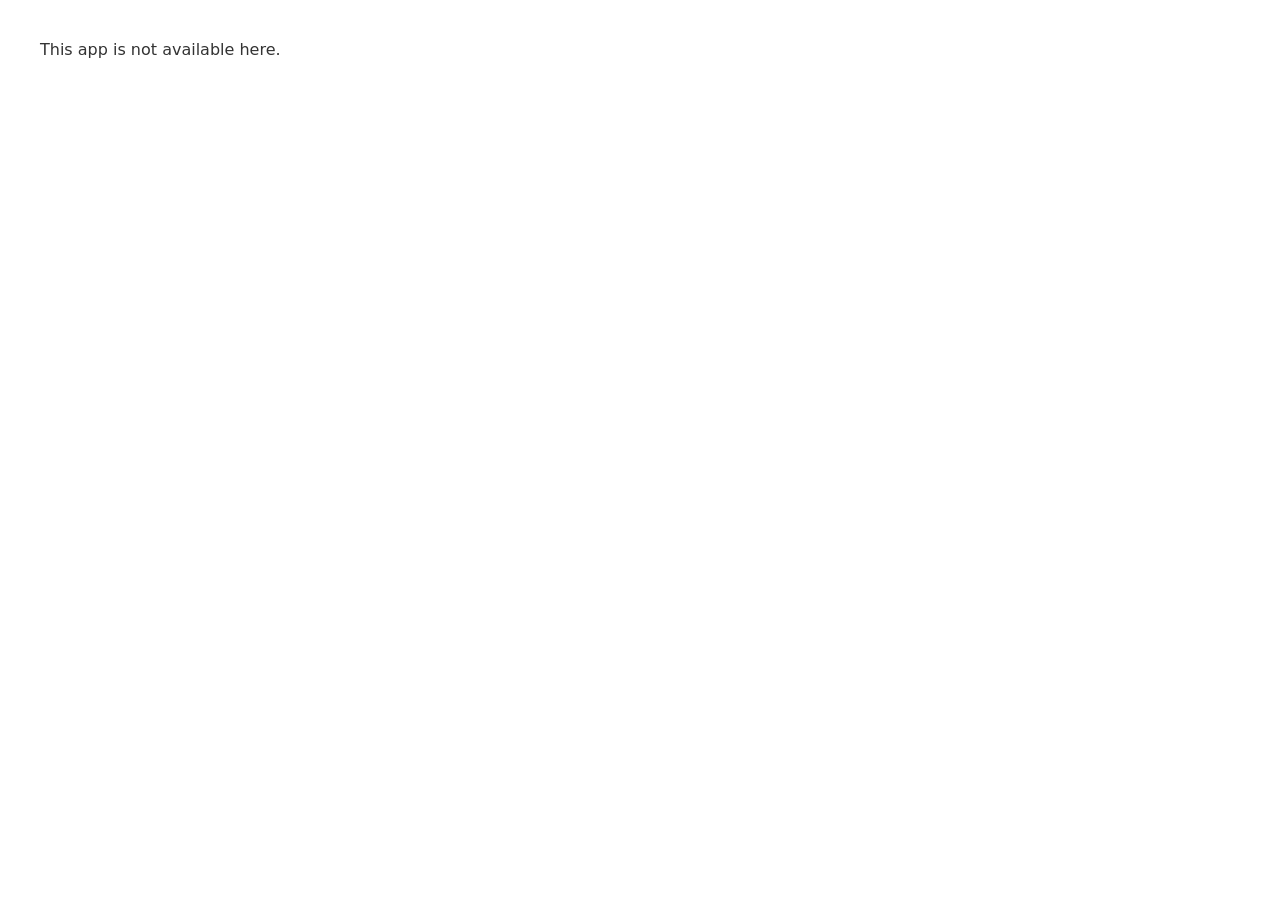
<file: index.html>
<!doctype html>
<html lang="en">
<head>
<meta charset="utf-8">
<meta name="viewport" content="width=device-width, initial-scale=1">
<meta http-equiv="refresh" content="0; url=shop/">
<title>Fresh Pizza &amp; Homemade Food</title>
<link rel="icon" href="icon-192.png" type="image/png">
</head>
<body style="font:16px system-ui,sans-serif;padding:32px">
<p><a href="shop/">Open the shop</a></p>
<script>
// an older app on this phone may still have an offline copy here: remove it, then go to the shop
(async () => {
  try { if ('serviceWorker' in navigator) for (const r of await navigator.serviceWorker.getRegistrations()) if (new URL(r.scope).pathname === location.pathname.replace(/[^/]*$/, '')) await r.unregister(); } catch (_) {}
  location.replace('shop/');
})();
</script>
</body>
</html>
</file>
<file: app.css>
html{-webkit-text-size-adjust:100%;text-size-adjust:100%}
@font-face{font-family:'Bricolage Grotesque';font-weight:600;font-display:swap;src:url(bricolage-grotesque-latin-600-normal.woff2) format('woff2')}
@font-face{font-family:'Bricolage Grotesque';font-weight:700;font-display:swap;src:url(bricolage-grotesque-latin-700-normal.woff2) format('woff2')}
@font-face{font-family:'Hanken Grotesk';font-weight:400;font-display:swap;src:url(hanken-grotesk-latin-400-normal.woff2) format('woff2')}
@font-face{font-family:'Hanken Grotesk';font-weight:500;font-display:swap;src:url(hanken-grotesk-latin-500-normal.woff2) format('woff2')}
@font-face{font-family:'Hanken Grotesk';font-weight:600;font-display:swap;src:url(hanken-grotesk-latin-600-normal.woff2) format('woff2')}
@font-face{font-family:'IBM Plex Mono';font-weight:500;font-display:swap;src:url(ibm-plex-mono-latin-500-normal.woff2) format('woff2')}
/* Layout: sidebar nav + one working area on wide screens, bottom tab bar on phones.
   Orders are drawn as kitchen tickets (mono number, dashed tear line). */
:root{
  --bg:#F2F4F1; --surface:#FFFFFF; --surface2:#E8ECE7; --ink:#1A211E; --muted:#5B6862; --line:#D3DAD4;
  --accent:#F0AC1B; --on-accent:#1A211E; --accent-ink:#8A5A00;
  --chilli:#BF352B; --leaf:#2B7A4F; --danger-bg:#FBE7E4; --leaf-bg:#E2F1E8; --accent-bg:#FCEFCB;
  --shadow:0 1px 2px rgba(20,30,25,.08);
  --font-display:'Bricolage Grotesque','Hanken Grotesk',system-ui,sans-serif;
  --font-body:'Hanken Grotesk',system-ui,-apple-system,'Segoe UI',sans-serif;
  --font-mono:'IBM Plex Mono',ui-monospace,Menlo,Consolas,monospace;
  --ph-s:45%; --ph-l:84%;
}
@media (prefers-color-scheme:dark){
  :root:not([data-theme="light"]){
    --bg:#0F1311; --surface:#171C19; --surface2:#1F2622; --ink:#E8EDE9; --muted:#9CA9A2; --line:#2B332E;
    --accent:#F0AC1B; --on-accent:#17140A; --accent-ink:#F0AC1B;
    --chilli:#E8685D; --leaf:#5FC48D; --danger-bg:#3A1D1A; --leaf-bg:#17301F; --accent-bg:#34290C;
    --shadow:0 1px 2px rgba(0,0,0,.4); --ph-s:22%; --ph-l:26%; color-scheme:dark;
  }
}
:root[data-theme="dark"]{
  --bg:#0F1311; --surface:#171C19; --surface2:#1F2622; --ink:#E8EDE9; --muted:#9CA9A2; --line:#2B332E;
  --accent:#F0AC1B; --on-accent:#17140A; --accent-ink:#F0AC1B;
  --chilli:#E8685D; --leaf:#5FC48D; --danger-bg:#3A1D1A; --leaf-bg:#17301F; --accent-bg:#34290C;
  --shadow:0 1px 2px rgba(0,0,0,.4); --ph-s:22%; --ph-l:26%; color-scheme:dark;
}
*{box-sizing:border-box}
html,body{height:100%}
body{background:var(--bg);color:var(--ink);font-family:var(--font-body);font-size:15px;line-height:1.4;margin:0}
button,input,select,textarea{font:inherit;color:inherit}
button{cursor:pointer}
h1,h2,h3{font-family:var(--font-display);margin:0;letter-spacing:-.01em;text-wrap:balance}
:focus-visible{outline:2px solid var(--accent-ink);outline-offset:2px}

.app{display:grid;grid-template-columns:230px minmax(0,1fr);min-height:100%}
.side{background:var(--surface);border-right:1px solid var(--line);padding:20px 14px;display:flex;flex-direction:column;gap:6px;position:sticky;top:0;height:100vh;height:100dvh}
.brand{font-family:var(--font-display);font-weight:700;font-size:20px;padding:4px 10px 14px;overflow-wrap:anywhere}
.brand small{display:block;font-family:var(--font-body);font-weight:400;font-size:12px;color:var(--muted);margin-top:2px}
.nav{display:flex;flex-direction:column;gap:4px}
.nav button{display:flex;align-items:center;gap:10px;background:none;border:0;border-radius:8px;padding:10px;text-align:left;color:var(--muted);font-weight:500}
.nav button svg{width:20px;height:20px;flex:none;stroke:currentColor;fill:none;stroke-width:1.8;stroke-linecap:round;stroke-linejoin:round}
.nav button[aria-current="page"]{background:var(--accent-bg);color:var(--ink)}
.nav button:hover{background:var(--surface2)}
.nav .badge{margin-left:auto;background:var(--chilli);color:#fff;border-radius:99px;font-size:12px;padding:1px 7px;font-variant-numeric:tabular-nums}
.side .grow{flex:1}
.gear{background:none;border:1px solid var(--line);border-radius:8px;padding:9px 10px;color:var(--muted);text-align:left}
main{--px:clamp(16px,3vw,36px);--pt:24px;padding:24px clamp(16px,3vw,36px);padding-bottom:40px;min-width:0;max-width:1100px;width:100%}
.page-head{display:flex;align-items:center;justify-content:space-between;gap:12px;flex-wrap:wrap;margin-bottom:16px}
.page-head h1{font-size:26px}
.sub{color:var(--muted);font-size:13px}

.tiles{display:grid;grid-template-columns:repeat(auto-fit,minmax(130px,1fr));gap:10px;margin-bottom:16px}
.tile{background:var(--surface);border:1px solid var(--line);border-radius:10px;padding:10px 14px;box-shadow:var(--shadow)}
.tile b{display:block;font-family:var(--font-display);font-size:24px;font-variant-numeric:tabular-nums}
.tile span{color:var(--muted);font-size:13px}
.tile.hot{background:var(--accent-bg);border-color:var(--accent)}

.chips{display:flex;gap:6px;flex-wrap:wrap;margin-bottom:14px}
.chip{background:var(--surface);border:1px solid var(--line);border-radius:99px;padding:6px 13px;color:var(--muted);font-weight:500}
.chip[aria-pressed="true"]{background:var(--ink);border-color:var(--ink);color:var(--bg)}
.btn{background:var(--surface);border:1px solid var(--line);border-radius:8px;padding:8px 14px;font-weight:600;box-shadow:var(--shadow)}
.btn:hover{background:var(--surface2)}
.btn.primary{background:var(--accent);border-color:var(--accent);color:var(--on-accent)}
.btn.primary:hover{filter:brightness(.95)}
.btn.danger{color:var(--chilli);border-color:var(--chilli)}
.btn.small{padding:5px 10px;font-size:13px}
.btn[disabled]{opacity:.5;cursor:not-allowed}
.link{background:none;border:0;color:var(--accent-ink);text-decoration:underline;padding:0}

.tickets{display:grid;grid-template-columns:repeat(auto-fill,minmax(290px,1fr));gap:14px;align-items:start}
.ticket{background:var(--surface);border:1px solid var(--line);border-radius:8px;box-shadow:var(--shadow);display:flex;flex-direction:column;min-width:0}
.t-head{display:flex;align-items:center;flex-wrap:wrap;gap:6px 8px;padding:10px 12px;border-bottom:2px dashed var(--line)}
.t-no{font-family:var(--font-mono);font-weight:500;font-size:16px}
.t-time{color:var(--muted);font-size:13px;margin-right:auto;font-variant-numeric:tabular-nums}
.pill,.tag{border-radius:99px;font-size:12px;font-weight:600;padding:2px 9px;white-space:nowrap}
.tag{background:var(--surface2);color:var(--muted)}
.pill.new{background:var(--accent);color:var(--on-accent)}
.pill.cooking{background:var(--danger-bg);color:var(--chilli)}
.pill.ready{background:var(--leaf-bg);color:var(--leaf)}
.pill.done,.pill.cancelled{background:var(--surface2);color:var(--muted)}
.t-body{padding:10px 12px;display:flex;flex-direction:column;gap:6px;min-width:0}
.who{font-weight:600;overflow-wrap:anywhere}
.who small{font-weight:400;color:var(--muted);margin-left:6px}
.addr{color:var(--muted);font-size:13px;overflow-wrap:anywhere}
.lines{list-style:none;margin:2px 0;padding:0;display:flex;flex-direction:column;gap:3px}
.lines li{display:flex;justify-content:space-between;gap:10px}
.lines li span:first-child{overflow-wrap:anywhere}
.lines li span:last-child{font-variant-numeric:tabular-nums;color:var(--muted);white-space:nowrap}
.note{background:var(--accent-bg);border-radius:6px;padding:5px 8px;font-size:13px;overflow-wrap:anywhere}
.t-foot{display:flex;align-items:center;gap:8px;flex-wrap:wrap;padding:10px 12px;border-top:2px dashed var(--line)}
.t-total{font-family:var(--font-mono);font-weight:500;font-size:16px;margin-right:auto;font-variant-numeric:tabular-nums}
.t-cancelled .lines,.t-cancelled .who{text-decoration:line-through;color:var(--muted)}

.empty{border:2px dashed var(--line);border-radius:12px;padding:34px 20px;text-align:center;color:var(--muted)}
.empty b{display:block;color:var(--ink);font-family:var(--font-display);font-size:18px;margin-bottom:4px}

/* forms */
.field{display:flex;flex-direction:column;gap:4px;min-width:0}
.field label{font-size:13px;font-weight:600;color:var(--muted)}
.field input,.field select,.field textarea{background:var(--surface);border:1px solid var(--line);border-radius:8px;padding:9px 10px;min-width:0;width:100%}
.field textarea{resize:vertical;min-height:60px}
.row{display:grid;grid-template-columns:repeat(auto-fit,minmax(150px,1fr));gap:10px}
.card{background:var(--surface);border:1px solid var(--line);border-radius:10px;padding:14px;box-shadow:var(--shadow);min-width:0}
.card h2{font-size:17px;margin-bottom:10px}
.seg{display:inline-flex;border:1px solid var(--line);border-radius:8px;overflow:hidden}
.seg button{background:var(--surface);border:0;padding:8px 16px;font-weight:600;color:var(--muted)}
.seg button[aria-pressed="true"]{background:var(--ink);color:var(--bg)}
.suggest{display:flex;flex-direction:column;border:1px solid var(--line);border-radius:8px;overflow:hidden;margin-top:6px}
.suggest button{background:var(--surface);border:0;border-bottom:1px solid var(--line);padding:8px 10px;text-align:left;display:flex;justify-content:space-between;gap:10px}
.suggest button:last-child{border-bottom:0}
.suggest button:hover{background:var(--surface2)}
.known{display:flex;align-items:center;gap:8px;flex-wrap:wrap;background:var(--leaf-bg);color:var(--leaf);border-radius:8px;padding:7px 10px;font-weight:600;font-size:13px;margin-top:8px}

.neworder{display:grid;grid-template-columns:minmax(0,1fr) minmax(280px,340px);gap:16px;align-items:start}
.stack{display:flex;flex-direction:column;gap:14px;min-width:0}
.basket{position:sticky;top:16px}
.bl{display:grid;grid-template-columns:minmax(0,1fr) auto;gap:4px 10px;padding:8px 0;border-bottom:1px solid var(--line);align-items:center}
.bl .nm{overflow-wrap:anywhere;font-weight:500}
.bl .nm small{color:var(--muted);font-weight:400}
.bl .pr{font-variant-numeric:tabular-nums;text-align:right}
.qty{display:inline-flex;align-items:center;gap:8px}
.qty button{width:28px;height:28px;border-radius:50%;border:1px solid var(--line);background:var(--surface);font-weight:700;line-height:1}
.qty span{min-width:18px;text-align:center;font-variant-numeric:tabular-nums}
.sum{display:flex;justify-content:space-between;padding:6px 0;font-variant-numeric:tabular-nums}
.sum.total{font-family:var(--font-mono);font-size:18px;border-top:2px dashed var(--line);margin-top:6px;padding-top:10px}

.grid{display:grid;grid-template-columns:repeat(auto-fill,minmax(150px,1fr));gap:10px}
.mi{background:var(--surface);border:1px solid var(--line);border-radius:10px;overflow:hidden;text-align:left;padding:0;display:flex;flex-direction:column;box-shadow:var(--shadow);min-width:0}
.mi:hover{border-color:var(--accent)}
.mi[disabled]{opacity:.45;cursor:not-allowed}
.mi .img{aspect-ratio:4/3;width:100%;object-fit:cover;display:block;background:var(--surface2)}
.ph{aspect-ratio:4/3;width:100%;display:flex;align-items:center;justify-content:center;font-family:var(--font-display);font-weight:700;font-size:34px;background:hsl(var(--h) var(--ph-s) var(--ph-l));color:var(--ink)}
.mi .info{padding:8px 10px;display:flex;flex-direction:column;gap:2px}
.mi .info b{font-weight:600;overflow-wrap:anywhere}
.mi .info span{color:var(--muted);font-size:13px;font-variant-numeric:tabular-nums}

.cat-title{font-family:var(--font-display);font-size:17px;margin:18px 0 8px;display:flex;align-items:baseline;gap:8px}
.cat-title span{color:var(--muted);font-size:13px;font-family:var(--font-body)}
.mlist{display:grid;grid-template-columns:repeat(auto-fill,minmax(300px,1fr));gap:10px}
.mrow{display:grid;grid-template-columns:72px minmax(0,1fr) auto;gap:12px;background:var(--surface);border:1px solid var(--line);border-radius:10px;padding:8px;align-items:center;box-shadow:var(--shadow)}
.mrow .ph,.mrow img{width:72px;height:72px;aspect-ratio:1;border-radius:8px;object-fit:cover;font-size:26px}
.mrow .nm{font-weight:600;overflow-wrap:anywhere}
.mrow .pr{color:var(--muted);font-size:13px;font-variant-numeric:tabular-nums;overflow-wrap:anywhere}
.mrow .ctl{display:flex;flex-direction:column;gap:6px;align-items:flex-end}
.off .nm,.off .pr{opacity:.55}
.switch{display:inline-flex;align-items:center;gap:6px;font-size:13px;color:var(--muted)}

.crow{display:grid;grid-template-columns:40px minmax(0,1fr) auto;gap:12px;align-items:center;width:100%;text-align:left;background:var(--surface);border:1px solid var(--line);border-radius:10px;padding:10px 12px;box-shadow:var(--shadow)}
.crow:hover{border-color:var(--accent)}
.avatar{width:40px;height:40px;border-radius:50%;display:flex;align-items:center;justify-content:center;font-family:var(--font-display);font-weight:700;background:hsl(var(--h) var(--ph-s) var(--ph-l))}
.crow .nm{font-weight:600;overflow-wrap:anywhere}
.crow .meta{color:var(--muted);font-size:13px;overflow-wrap:anywhere}
.clist{display:flex;flex-direction:column;gap:8px}

.banner{background:var(--accent-bg);border:1px solid var(--accent);border-radius:10px;padding:10px 14px;margin-bottom:14px;display:flex;gap:10px;align-items:center;flex-wrap:wrap}
.banner span{flex:1;min-width:200px}
.banner.err{background:var(--danger-bg);border-color:var(--chilli)}

#modal{position:fixed;inset:0;background:rgba(10,14,12,.55);display:flex;align-items:center;justify-content:center;padding:16px;z-index:50}
#modal[hidden]{display:none}
.sheet{background:var(--bg);border:1px solid var(--line);border-radius:14px;width:min(560px,100%);max-height:calc(100dvh - 32px);overflow:auto;padding:18px;display:flex;flex-direction:column;gap:14px}
.sheet h2{font-size:20px}
.sheet .actions{display:flex;gap:8px;flex-wrap:wrap;justify-content:flex-end}
.sheet .actions .left{margin-right:auto}
.vrow{display:grid;grid-template-columns:minmax(0,1fr) 110px auto;gap:8px;align-items:end}
.photo-edit{display:flex;gap:12px;align-items:center;flex-wrap:wrap}
.photo-edit .ph,.photo-edit img{width:96px;height:96px;aspect-ratio:1;border-radius:10px;object-fit:cover;font-size:34px}
.hist{display:flex;flex-direction:column;gap:6px;font-size:14px}
.hist div{display:flex;justify-content:space-between;gap:10px;border-bottom:1px solid var(--line);padding-bottom:5px}
.hist div span:first-child{overflow-wrap:anywhere}
.favs{display:flex;gap:6px;flex-wrap:wrap}
.favs .tag{background:var(--accent-bg);color:var(--ink)}
#toast{position:fixed;left:50%;transform:translateX(-50%);bottom:calc(84px + env(safe-area-inset-bottom,0px));background:var(--ink);color:var(--bg);padding:9px 16px;border-radius:99px;z-index:60;font-weight:500;max-width:calc(100% - 32px);text-align:center}
#toast[hidden]{display:none}
#toast.err{background:var(--chilli);color:#fff}

@media (max-width:820px){
  .app{grid-template-columns:minmax(0,1fr)}
  .side{position:fixed;left:0;right:0;bottom:0;top:auto;height:auto;flex-direction:row;padding:6px 8px calc(6px + env(safe-area-inset-bottom,0px));border-right:0;border-top:1px solid var(--line);z-index:40;gap:2px}
  .brand,.side .grow,.gear.desk{display:none}
  .nav{flex-direction:row;flex:1;gap:2px}
  .nav button{flex:1;flex-direction:column;gap:2px;font-size:12px;padding:6px 2px;align-items:center;justify-content:center;position:relative}
  .nav .badge{position:absolute;top:2px;right:calc(50% - 22px);margin:0}
  main{padding-bottom:96px}
  .neworder{grid-template-columns:minmax(0,1fr)}
  .basket{position:static}
  .page-head .gear-m{display:inline-block}
  #modal{align-items:flex-end;padding:0}
  .sheet{border-radius:14px 14px 0 0;max-height:92dvh;width:100%}
  .mlist{grid-template-columns:minmax(0,1fr)}
}
@media (min-width:821px){.gear-m{display:none}}
@media (prefers-reduced-motion:reduce){*{transition:none!important;animation:none!important}}

/* ---- additions for the synced version ---- */
body{padding-top:env(safe-area-inset-top,0px);-webkit-tap-highlight-color:transparent}
.sync{display:inline-flex;align-items:center;gap:7px;background:var(--surface);border:1px solid var(--line);border-radius:99px;padding:6px 12px;font-size:13px;font-weight:500;color:var(--muted);white-space:nowrap}
.sync i{width:8px;height:8px;border-radius:50%;background:var(--leaf);flex:none}
.sync.busy i{background:var(--accent);animation:pulse 1s infinite alternate}
.sync.off i{background:var(--muted)}
.sync.err{color:var(--chilli);border-color:var(--chilli)}
.sync.err i{background:var(--chilli)}
@keyframes pulse{from{opacity:.35}to{opacity:1}}
.side .sync{margin:0 10px 10px;align-self:flex-start}
@media (max-width:820px){.side .sync{display:none}}
@media (min-width:821px){.page-head .sync{display:none}}
.login{min-height:100vh;min-height:100dvh;display:flex;align-items:center;justify-content:center;padding:16px}
.login .card{width:min(400px,100%);display:flex;flex-direction:column;gap:12px;padding:22px}
.login h1{font-size:26px}
.login .err{color:var(--chilli);font-size:14px;min-height:1em}
.sect{display:flex;flex-direction:column;gap:8px;border-top:1px solid var(--line);padding-top:12px}
.sect h3{font-size:15px}
.btns{display:flex;gap:8px;flex-wrap:wrap}
.splash{min-height:60vh;display:flex;align-items:center;justify-content:center;color:var(--muted)}

/* ---- 1.1: compact phone layout ---- */
.head-acts{display:flex;gap:8px;flex-wrap:wrap;align-items:center}
.icon-btn{display:inline-flex;align-items:center;justify-content:center;padding:0;width:38px;height:38px}
.icon-btn svg{width:20px;height:20px;stroke:currentColor;fill:none;stroke-width:1.8;stroke-linecap:round;stroke-linejoin:round}
.banner.slim{padding:8px 12px;font-size:14px}
.banner.slim span{min-width:0}
.banner .x{background:none;border:0;color:var(--muted);font-size:16px;padding:2px 6px;margin-left:auto}
.mi{position:relative}
.mi .cnt,.mi .plus{position:absolute;top:6px;right:6px;min-width:26px;height:26px;border-radius:99px;display:flex;align-items:center;justify-content:center;font-weight:700;font-size:13px;padding:0 7px}
.mi .cnt{background:var(--ink);color:var(--bg)}
.mi .plus{background:var(--surface);color:var(--ink);border:1px solid var(--line);font-size:17px}
.mi.picked{border-color:var(--accent)}
.fee-row{flex-direction:row;align-items:center;justify-content:space-between;gap:10px;margin-top:6px}
.fee-row input{width:96px;text-align:right}
.sumbar{display:none}

@media (max-width:820px){
  body{font-size:15px}
  main{--px:14px;--pt:12px;padding:12px 14px 150px}
  .hide-m{display:none}
  /* header: title left, small controls right, one line */
  .page-head{flex-wrap:nowrap;margin-bottom:12px;gap:8px}
  .head-title{min-width:0}
  .page-head h1{font-size:22px;white-space:nowrap;overflow:hidden;text-overflow:ellipsis}
  .page-head .sub{display:none}
  .head-acts{flex-wrap:nowrap;gap:6px}
  .head-acts .btn{padding:7px 11px;font-size:14px}
  .head-acts .icon-btn{padding:0;width:36px;height:36px}
  .sync{padding:5px 9px;font-size:12px;max-width:150px;overflow:hidden;text-overflow:ellipsis}
  /* stats: three small tiles on one row */
  .tiles{grid-template-columns:repeat(3,minmax(0,1fr));gap:6px;margin-bottom:12px}
  .tile{padding:7px 9px;border-radius:8px}
  .tile b{font-size:17px;white-space:nowrap;overflow:hidden;text-overflow:ellipsis}
  .tile span{font-size:11.5px;display:block;line-height:1.2}
  /* filter chips: one swipeable row */
  .chips{flex-wrap:nowrap;overflow-x:auto;scrollbar-width:none;margin:0 -14px 12px;padding:0 14px;-webkit-overflow-scrolling:touch}
  .chips::-webkit-scrollbar{display:none}
  .chip{flex:none;padding:6px 12px;font-size:14px}
  .banner{padding:9px 12px;margin-bottom:10px;gap:8px;font-size:14px}
  .banner span{min-width:0}
  /* tickets */
  .tickets{gap:10px}
  .t-head{padding:8px 10px}
  .t-body{padding:8px 10px;gap:4px}
  .t-foot{padding:8px 10px}
  /* new order */
  .neworder{gap:10px}
  .stack{gap:10px}
  .card{padding:12px}
  .card h2{font-size:16px;margin-bottom:8px}
  .row{grid-template-columns:minmax(0,1fr) minmax(0,1fr);gap:8px}
  .grid{grid-template-columns:minmax(0,1fr);gap:6px}
  .mi{flex-direction:row;align-items:center;border-radius:8px;min-height:56px}
  .mi .img,.mi .ph{width:56px;height:56px;aspect-ratio:1;flex:none;font-size:20px}
  .mi .info{padding:6px 50px 6px 10px}
  .mi .cnt,.mi .plus{top:50%;transform:translateY(-50%);right:10px}
  .bl{padding:7px 0}
  .basket .btn.primary{flex:1;padding:11px}
  .sumbar{display:flex;position:fixed;left:10px;right:10px;bottom:calc(68px + env(safe-area-inset-bottom,0px));z-index:35;align-items:center;justify-content:space-between;gap:10px;background:var(--ink);color:var(--bg);border:0;border-radius:12px;padding:12px 16px;font-weight:600;box-shadow:0 4px 14px rgba(0,0,0,.25)}
  .sumbar[hidden]{display:none}
  .sumbar .go{color:var(--accent)}
  /* menu page */
  .cat-title{margin:14px 0 6px;font-size:16px}
  .mlist{gap:6px}
  .mrow{grid-template-columns:52px minmax(0,1fr) auto;gap:10px;padding:6px;border-radius:8px}
  .mrow .ph,.mrow img{width:52px;height:52px;font-size:20px;border-radius:6px}
  .mrow .ctl{flex-direction:row;align-items:center;gap:10px}
  .mrow .switch{font-size:0;gap:0}
  /* availability as an on/off pill */
  .mrow .switch input{appearance:none;-webkit-appearance:none;width:42px;height:26px;border-radius:99px;background:var(--line);position:relative;margin:0;cursor:pointer;transition:background .15s}
  .mrow .switch input::after{content:'';position:absolute;top:3px;left:3px;width:20px;height:20px;border-radius:50%;background:#fff;box-shadow:0 1px 2px rgba(0,0,0,.3);transition:transform .15s}
  .mrow .switch input:checked{background:var(--leaf)}
  .mrow .switch input:checked::after{transform:translateX(16px)}
  /* customers */
  .clist{gap:6px}
  .crow{padding:8px 10px;gap:10px;grid-template-columns:36px minmax(0,1fr) auto}
  .avatar{width:36px;height:36px}
  /* sheets */
  .sheet{padding:16px 14px calc(16px + env(safe-area-inset-bottom,0px));gap:12px}
  .sheet .actions{gap:6px}
  #toast{bottom:calc(132px + env(safe-area-inset-bottom,0px))}
}
@media (min-width:821px){.icon-btn.gear-m{display:none}}
/* 1.2: customer pictures */
img.avatar{object-fit:cover;background:var(--surface2);display:block}
.avatar.sm{width:24px;height:24px;font-size:12px;flex:none}
.avatar.big{width:56px;height:56px;font-size:24px;flex:none}
.who-head{display:flex;align-items:center;gap:12px}
.sg-name{display:flex;align-items:center;gap:8px;min-width:0}
/* 1.3: sync dot, payments, addresses */
.sync.dot{width:32px;height:32px;padding:0;justify-content:center;border-radius:50%;max-width:none;flex:none}
.sync.dot i{width:12px;height:12px}
.sync.dot.ok i{background:var(--leaf)}
.sync.dot.wait i{background:#E8890C;animation:none}
.side .sync.dot{margin:0 10px 10px}
.ticket{cursor:pointer}
.ticket:hover{border-color:var(--muted)}
.ticket.t-unpaid{border-left:5px solid #E8890C}
.ticket.t-paid{border-left:5px solid var(--leaf);background:color-mix(in srgb,var(--leaf-bg) 45%,var(--surface))}
.ticket.t-cancelled{opacity:.75}
.pill.paid{background:var(--leaf-bg);color:var(--leaf)}
.pill.unpaid{background:#FCE3C4;color:#9A4F00}
@media (prefers-color-scheme:dark){:root:not([data-theme="light"]) .pill.unpaid{background:#3D2A10;color:#F2A44A}}
.btn.pay{background:var(--leaf);border-color:var(--leaf);color:#fff}
.btn.pay:hover{filter:brightness(.95)}
.paid-note{color:var(--leaf);font-weight:600;font-size:13px}
.who{display:flex;align-items:center;gap:8px}
.who-nm{min-width:0;overflow-wrap:anywhere}
.od-head{display:flex;align-items:center;justify-content:space-between;gap:10px}
.receipt{max-width:100%;max-height:60vh;border-radius:8px;border:1px solid var(--line);display:block}
.receipt-thumb{width:96px;height:96px;object-fit:cover;border-radius:10px;border:1px solid var(--line)}
.addr-list{display:flex;flex-direction:column;gap:6px}
.addr-row{display:grid;grid-template-columns:minmax(0,1fr) 104px auto;gap:6px;align-items:center}
.addr-row input{background:var(--surface);border:1px solid var(--line);border-radius:8px;padding:8px 9px;min-width:0;width:100%}
.fee-in{display:flex;align-items:center;gap:4px}
.fee-in span{color:var(--muted)}
.addr-row .x{background:none;border:0;color:var(--muted);font-size:16px;padding:4px 6px}
/* 1.4: compact nav, small sync dot, inventory, statistics, time windows */
:root{--c-sales:#2B7A4F;--c-spent:#C2410C}
@media (prefers-color-scheme:dark){:root:not([data-theme="light"]){--c-sales:#3FA36F;--c-spent:#E06A3A}}
:root[data-theme="dark"]{--c-sales:#3FA36F;--c-spent:#E06A3A}
.sync.dot{width:26px;height:26px;border-width:1px}
.sync.dot i{width:9px;height:9px}
.page-head .head-acts .icon-btn{width:34px;height:34px}
.h-date{font-family:var(--font-body);font-size:14px;font-weight:500;color:var(--muted);margin-left:10px;white-space:nowrap}
.t-no{background:var(--accent);color:var(--on-accent);font-size:17px;font-weight:700;padding:1px 8px;border-radius:6px;letter-spacing:.02em}
.when{font-size:13px;font-weight:600;color:var(--accent-ink)}
.when-pick{display:flex;flex-direction:column;gap:4px}
.when-pick .lbl{font-size:13px;font-weight:600;color:var(--muted)}
.when-row{display:grid;grid-template-columns:minmax(0,1fr) minmax(0,1fr);gap:8px}
.when-row select{background:var(--surface);border:1px solid var(--line);border-radius:8px;padding:9px 10px;min-width:0;width:100%}
.sub.warn{color:var(--chilli)}
.basket-empty{min-height:28px}
.win-list{display:flex;flex-direction:column;gap:6px}
.win-row{display:grid;grid-template-columns:minmax(0,1fr) auto minmax(0,1fr) auto;gap:6px;align-items:center}
.win-row input{background:var(--surface);border:1px solid var(--line);border-radius:8px;padding:8px 9px;min-width:0;width:100%}
.win-row span{color:var(--muted);font-size:13px}
.win-row .x,.shot .x{background:none;border:0;color:var(--muted);font-size:16px;padding:4px 6px}
/* inventory */
.sumline{display:flex;justify-content:space-between;align-items:baseline;gap:10px;background:var(--surface);border:1px solid var(--line);border-radius:10px;padding:10px 14px;margin-bottom:6px}
.sumline b{font-family:var(--font-mono);font-weight:500;font-size:16px}
.cat-title span{margin-left:auto;font-family:var(--font-mono)}
.plist{display:flex;flex-direction:column;gap:6px}
.prow{display:flex;align-items:center;gap:10px;width:100%;text-align:left;background:var(--surface);border:1px solid var(--line);border-radius:10px;padding:10px 12px;box-shadow:var(--shadow)}
.prow:hover{border-color:var(--accent)}
.p-main{flex:1;min-width:0}
.p-main .nm{font-weight:600;overflow-wrap:anywhere}
.p-main .meta{color:var(--muted);font-size:13px;overflow-wrap:anywhere}
.p-cost{font-family:var(--font-mono);font-weight:500;white-space:nowrap}
.shots{display:flex;flex-wrap:wrap;gap:8px}
.shot{position:relative;width:76px;height:76px;border-radius:8px;overflow:hidden;border:1px solid var(--line);background:var(--surface2)}
.shot img{width:100%;height:100%;object-fit:cover;display:block}
.shot .ph{width:100%;height:100%;font-size:24px}
.shot .x{position:absolute;top:2px;right:2px;background:rgba(0,0,0,.55);color:#fff;border-radius:50%;width:22px;height:22px;padding:0;font-size:12px;line-height:22px}
.shot.add{display:flex;align-items:center;justify-content:center;border-style:dashed;color:var(--muted);font-size:13px;font-weight:600;cursor:pointer;background:none}
/* statistics */
.headline{display:flex;flex-wrap:wrap;gap:6px 16px;align-items:baseline;margin-bottom:10px}
.headline b{font-family:var(--font-mono);font-weight:500;font-size:17px}
.neg{color:var(--chilli)}
.chart-card{padding:12px 12px 10px;margin-bottom:12px}
.chart{width:100%;height:auto;display:block}
.chart .grid{stroke:var(--line);stroke-width:1}
.chart .base{stroke:var(--muted);stroke-width:1}
.chart .ax{fill:var(--muted);font-size:11px;font-family:var(--font-body)}
.chart .hit{fill:transparent}
.chart .grp{cursor:pointer;outline:none}
.chart .grp.pick .hit,.chart .grp:focus-visible .hit{fill:var(--surface2)}
.chart .b-sales{fill:var(--c-sales)}
.chart .b-spent{fill:var(--c-spent)}
.legend{display:flex;gap:14px;font-size:13px;color:var(--muted);margin-bottom:4px}
.legend span{display:inline-flex;align-items:center;gap:6px}
.legend i{width:10px;height:10px;border-radius:3px;display:inline-block}
.legend .k-sales{background:var(--c-sales)} .legend .k-spent{background:var(--c-spent)}
.chart-info{font-size:13px;color:var(--muted);margin-top:4px;min-height:1.4em}
.chart-info b{color:var(--ink)}
.table-wrap{overflow-x:auto;background:var(--surface);border:1px solid var(--line);border-radius:10px}
.stat-table{width:100%;border-collapse:collapse;font-size:14px;font-variant-numeric:tabular-nums}
.stat-table th{text-align:right;font-size:12px;color:var(--muted);font-weight:600;padding:8px 10px;border-bottom:1px solid var(--line)}
.stat-table td{text-align:right;padding:8px 10px;border-bottom:1px solid var(--line);white-space:nowrap}
.stat-table th:first-child,.stat-table td:first-child{text-align:left}
.stat-table tr:last-child td{border-bottom:0}
.stat-table small{color:var(--muted)}
.stat-table tr.pick td{background:var(--accent-bg)}
@media (max-width:820px){
  .nav .nav-lbl{display:none}
  .nav button{padding:10px 2px}
  .nav button svg{width:23px;height:23px}
  .nav .badge{top:3px;right:calc(50% - 20px)}
  .tickets{gap:14px}
  .page-head h1{display:flex;align-items:baseline}
  .h-date{font-size:13px;margin-left:8px}
  .stat-table{font-size:13px}
  .stat-table th,.stat-table td{padding:7px 8px}
}
/* 2.1: shop orders, progress */
.tag.shop{background:var(--accent-bg);color:var(--accent-ink)}
.pill.check{background:var(--accent);color:var(--on-accent)}
.stepnow{font-size:13px;font-weight:600;color:var(--leaf)}

/* 2.2: WeChat Pay / Alipay logos and payment settings */
.paylogo{display:inline-block;width:1.15em;height:1.15em;vertical-align:-.22em;margin-right:4px;object-fit:contain;flex:none}
.paylogo.fb{border-radius:50%;width:.8em;height:.8em;vertical-align:-.05em}
.paylogo.fb.wechat{background:#1AAD19}
.paylogo.fb.alipay{background:#1677FF}
.pill .paylogo{width:14px;height:14px;vertical-align:-3px}
.seg button .paylogo{margin-right:6px}
.pay-cfgs{display:grid;grid-template-columns:repeat(auto-fit,minmax(220px,1fr));gap:10px}
.pay-cfg{border:1px solid var(--line);border-radius:10px;padding:10px;display:flex;flex-direction:column;gap:8px;min-width:0}
.pay-h{display:flex;align-items:center;gap:6px}
.pay-h .paylogo{width:22px;height:22px;margin:0}
.qr-edit{display:flex;gap:10px;align-items:center}
.qr-thumb{width:88px;height:88px;object-fit:contain;border-radius:8px;border:1px solid var(--line);background:#fff;flex:none}
.qr-thumb.empty{display:grid;place-items:center;color:var(--muted);font-size:12px;background:var(--surface2)}

/* ===== 2.3 ===== */
/* phones: bottom bar with three main buttons + More (menu opens upward) */
#mnav{display:none}
@media (max-width:820px){
  .app{grid-template-columns:minmax(0,1fr)}
  .side{display:none}
  #mnav{display:grid;grid-template-columns:repeat(4,1fr);position:fixed;left:0;right:0;bottom:0;z-index:45;background:var(--surface);border-top:1px solid var(--line);padding:3px 4px calc(3px + env(safe-area-inset-bottom,0px));box-shadow:0 -2px 10px rgba(0,0,0,.05)}
  .mn-btn{position:relative;display:flex;flex-direction:column;align-items:center;gap:1px;background:none;border:0;padding:5px 0 3px;color:var(--muted);border-radius:10px}
  .mn-btn svg{width:22px;height:22px;stroke:currentColor;fill:none;stroke-width:1.8;stroke-linecap:round;stroke-linejoin:round}
  .mn-lbl{font-size:10.5px;font-weight:600;line-height:1.2}
  .mn-btn[aria-current="page"]{color:var(--ink)}
  .mn-btn[aria-current="page"] svg{color:var(--accent-ink)}
  .mn-btn .badge{position:absolute;top:1px;left:calc(50% + 5px);background:var(--chilli);color:#fff;border-radius:99px;font-size:10px;line-height:16px;min-width:16px;padding:0 4px;text-align:center}
  .more-menu{position:absolute;right:8px;bottom:calc(100% + 8px);min-width:200px;background:var(--surface);border:1px solid var(--line);border-radius:14px;box-shadow:0 10px 30px rgba(0,0,0,.18);padding:6px;display:flex;flex-direction:column;gap:2px;transform-origin:bottom right;animation:mm-up .14s ease-out}
  @keyframes mm-up{from{opacity:0;transform:translateY(8px) scale(.97)}to{opacity:1;transform:none}}
  .mm-item{display:flex;align-items:center;gap:12px;background:none;border:0;border-radius:10px;padding:11px 12px;font-size:15px;font-weight:500;color:var(--ink);text-align:left}
  .mm-item svg{width:20px;height:20px;stroke:currentColor;fill:none;stroke-width:1.8;stroke-linecap:round;stroke-linejoin:round;color:var(--muted)}
  .mm-item[aria-current="page"]{background:var(--accent-bg)}
  .mm-item:active{background:var(--surface2)}
  main{--px:12px;--pt:12px;padding:12px 12px calc(76px + env(safe-area-inset-bottom,0px))}
  #toast{bottom:calc(70px + env(safe-area-inset-bottom,0px))}
}
/* buttons */
.btn.done{background:var(--leaf);border-color:var(--leaf);color:#fff}
.stepnow.new{color:var(--accent-ink)}
.tag.msg{background:var(--danger-bg);color:var(--chilli)}
.tag.svc.night{background:#28224A;color:#D9D3FF}
.tag.svc.day{background:#FFF1C9;color:#8A5A00}
/* day / night tiles on Orders */
.svc-tiles{display:grid;grid-template-columns:repeat(3,minmax(0,1fr));gap:8px;margin:0 0 10px}
.svc-tile{display:flex;flex-direction:column;align-items:flex-start;gap:0;border:1px solid var(--line);background:var(--surface);border-radius:12px;padding:8px 12px;text-align:left;color:var(--ink);box-shadow:var(--shadow)}
.svc-tile b{font-family:var(--font-mono);font-size:20px;line-height:1.1}
.svc-tile span{font-weight:600;font-size:14px}
.svc-tile small{color:var(--muted);font-size:11px}
.svc-tile.day[aria-pressed="true"]{background:#FFF1C9;border-color:#F0AC1B;color:#5A3B00}
.svc-tile.night[aria-pressed="true"]{background:#28224A;border-color:#28224A;color:#F1EEFF}
.svc-tile.night[aria-pressed="true"] small{color:#B9B2E6}
.svc-tile.all[aria-pressed="true"]{background:var(--ink);border-color:var(--ink);color:var(--bg)}
.svc-tile.all[aria-pressed="true"] small{color:var(--bg);opacity:.7}
/* order details */
.sheet.od{gap:12px}
.od-head{display:flex;align-items:center;gap:8px;flex-wrap:wrap}
.od-head h2{margin:0 auto 0 0}
.stepper{display:grid;grid-template-columns:repeat(4,minmax(0,1fr));gap:4px}
.stepper button{display:flex;flex-direction:column;align-items:center;gap:4px;background:none;border:0;padding:4px 2px;color:var(--muted);font-size:12px;font-weight:600;position:relative}
.stepper button::before{content:"";position:absolute;top:15px;left:-50%;right:50%;height:3px;background:var(--line);z-index:0}
.stepper button:first-child::before{display:none}
.stepper .dot{position:relative;z-index:1;width:26px;height:26px;border-radius:50%;display:grid;place-items:center;background:var(--surface2);color:var(--muted);font-size:12px;border:2px solid var(--line)}
.stepper button.past{color:var(--leaf)}
.stepper button.past .dot{background:var(--leaf-bg);color:var(--leaf);border-color:var(--leaf)}
.stepper button.past::before,.stepper button.now::before{background:var(--leaf)}
.stepper button.now{color:var(--ink)}
.stepper button.now .dot{background:var(--leaf);color:#fff;border-color:var(--leaf);box-shadow:0 0 0 4px var(--leaf-bg)}
.od-acts{display:flex;gap:8px;flex-wrap:wrap;align-items:center}
.od-acts .btn{padding:9px 16px;font-size:15px}
.od-sect{background:var(--surface2);border-radius:12px;padding:12px;display:flex;flex-direction:column;gap:8px}
.od-sect h3{margin:0;font-size:13px;text-transform:uppercase;letter-spacing:.05em;color:var(--muted)}
.od-sect .lines{margin:0}
.od-row{display:flex;justify-content:space-between;align-items:baseline;gap:10px;flex-wrap:wrap}
.od-row b{text-align:right;overflow-wrap:anywhere}
.od-who .who-head{margin:0}
.od-sect a.btn{text-decoration:none;color:var(--ink)}
.timeline{list-style:none;margin:0;padding:0 0 0 14px;border-left:2px solid var(--leaf);display:flex;flex-direction:column;gap:6px}
.timeline li{display:flex;justify-content:space-between;gap:8px;position:relative;font-size:14px}
.timeline li::before{content:"";position:absolute;left:-20px;top:6px;width:10px;height:10px;border-radius:50%;background:var(--leaf)}
/* messages */
.threads{display:flex;flex-direction:column;gap:6px}
.thread{display:flex;align-items:center;gap:10px;background:var(--surface);border:1px solid var(--line);border-radius:12px;padding:10px 12px;text-align:left;color:var(--ink);width:100%}
.thread.unread{border-color:var(--accent)}
.th-mid{flex:1;min-width:0;display:flex;flex-direction:column}
.th-mid small{color:var(--muted);white-space:nowrap;overflow:hidden;text-overflow:ellipsis}
.thread.unread .th-mid small{color:var(--ink);font-weight:600}
.th-end{display:flex;flex-direction:column;align-items:flex-end;gap:4px;flex:none}
.th-end small{color:var(--muted);font-size:12px}
.th-end .badge{background:var(--chilli);color:#fff;border-radius:99px;font-size:12px;padding:1px 7px}
.sheet.chat{height:min(640px,88dvh);gap:8px}
.chat-head{display:flex;align-items:center;gap:8px}
.chat-head h2{margin:0 auto 0 0;font-size:18px}
.chat-head .x{background:none;border:0;font-size:18px;color:var(--muted)}
.chat-list{flex:1;overflow-y:auto;display:flex;flex-direction:column;gap:6px;background:var(--surface2);border-radius:12px;padding:10px}
.chat-day{align-self:center;font-size:11.5px;color:var(--muted);margin:4px 0}
.bubble{max-width:80%;padding:7px 11px;border-radius:14px;display:flex;flex-direction:column;gap:2px;font-size:15px;line-height:1.35}
.bubble.them{align-self:flex-start;background:var(--surface);border:1px solid var(--line);border-bottom-left-radius:4px}
.bubble.me{align-self:flex-end;background:var(--leaf);color:#fff;border-bottom-right-radius:4px}
.bubble small{font-size:11px;opacity:.7;align-self:flex-end}
.bubble .b-text{white-space:pre-wrap;overflow-wrap:anywhere}
.b-order{font-family:var(--font-mono);font-size:11.5px;font-weight:600;opacity:.8}
.chat-about{display:flex;gap:8px;align-items:center;font-size:13px;color:var(--accent-ink)}
.chat-about:empty{display:none}
.chat-bar{display:flex;gap:8px;align-items:flex-end}
.chat-bar textarea{flex:1;min-height:42px;max-height:120px;resize:none;border:1px solid var(--line);border-radius:12px;padding:10px 12px;background:var(--surface);color:var(--ink);font:inherit}
@media (prefers-color-scheme:dark){:root:not([data-theme="light"]) .tag.svc.day{background:#3A2E0E;color:#F5C451}:root:not([data-theme="light"]) .svc-tile.day[aria-pressed="true"]{background:#3A2E0E;color:#F5DFA0;border-color:#8A6A10}}
:root[data-theme="dark"] .tag.svc.day{background:#3A2E0E;color:#F5C451}

/* ===== 2.4 ===== */
/* header icons without boxes */
.page-head .gear-m,.page-head .icon-btn.gear-m{border:0;background:none;box-shadow:none;color:var(--muted)}
.page-head .sync.dot{border:0;background:none;box-shadow:none}
/* day / night: small segmented buttons */
.svc-tiles{display:none}
.svc-seg{display:inline-flex;gap:4px;background:var(--surface2);border-radius:12px;padding:3px;margin:0 0 10px;max-width:100%}
.svc-btn{display:inline-flex;align-items:center;gap:6px;border:0;background:none;border-radius:9px;padding:6px 12px;font-weight:600;font-size:13.5px;color:var(--muted);white-space:nowrap}
.svc-btn b{font-family:var(--font-mono);font-size:12px;font-weight:600;background:var(--surface);color:var(--ink);border-radius:99px;padding:0 7px;min-width:20px;text-align:center}
.svc-btn[aria-pressed="true"]{box-shadow:0 1px 3px rgba(0,0,0,.12)}
.svc-btn.all[aria-pressed="true"]{background:var(--ink);color:var(--bg)}
.svc-btn.day[aria-pressed="true"]{background:linear-gradient(135deg,#FFE7A3,#FFC94D);color:#5A3B00}
.svc-btn.night[aria-pressed="true"]{background:linear-gradient(135deg,#3B3270,#1E1A40);color:#F1EEFF}
.svc-btn[aria-pressed="true"] b{background:rgba(255,255,255,.75);color:#1A1A1A}
/* bottom bar: pill behind the current button */
@media (max-width:820px){
  #mnav{border-top:0;box-shadow:0 -6px 20px rgba(20,30,25,.08);border-radius:18px 18px 0 0;padding:6px 8px calc(6px + env(safe-area-inset-bottom,0px))}
  .mn-btn{padding:6px 0 4px;border-radius:14px;transition:background .15s,color .15s}
  .mn-btn svg{padding:3px 14px;box-sizing:content-box;border-radius:99px;transition:background .15s}
  .mn-btn[aria-current="page"] svg{background:var(--accent-bg);color:var(--accent-ink)}
  .mn-btn[aria-current="page"] .mn-lbl{color:var(--ink);font-weight:700}
  .mn-btn:active svg{background:var(--surface2)}
  .mn-btn .badge{top:2px;left:calc(50% + 9px)}
}
/* ingredients editor + stock + reviews */
.ing-list{display:flex;flex-direction:column;gap:6px}
.ing-row{display:grid;grid-template-columns:minmax(0,1fr) 72px auto auto;gap:6px;align-items:center}
.ing-row input{min-width:0}
.ing-unit{font-size:13px;color:var(--muted);min-width:22px}
.card.stock{margin-bottom:14px}
.stock-list{display:flex;flex-direction:column}
.stock-row{display:grid;grid-template-columns:minmax(0,1fr) auto;grid-template-areas:"nm left" "meta left";column-gap:10px;padding:8px 0;border-bottom:1px solid var(--line)}
.stock-row:last-child{border-bottom:0}
.stock-row .nm{grid-area:nm;font-weight:600}
.stock-row small{grid-area:meta;color:var(--muted);font-size:12px}
.stock-row b{grid-area:left;align-self:center;font-family:var(--font-mono);font-weight:600}
.stock-row.out b{color:var(--chilli)}
.rev-box{border-top:1px solid var(--line);padding-top:10px}
.rev{display:flex;flex-direction:column;gap:4px;padding:8px 0;border-bottom:1px solid var(--line)}
.rev.hidden{opacity:.45}
.rev-h{display:flex;align-items:center;gap:8px;flex-wrap:wrap}
.rev-h .link{margin-left:auto}
.rev-h small{color:var(--muted)}
.stars{color:#F0A500;letter-spacing:1px}
.rev-img{max-width:160px;border-radius:8px;border:1px solid var(--line)}

/* ===== 2.5: modern pickers (replace the phone's old dropdowns) ===== */
.pk-native{position:absolute!important;opacity:0!important;pointer-events:none!important;width:1px!important;height:1px!important;overflow:hidden}
.pk-btn{display:flex;align-items:center;gap:8px;width:100%;min-width:0;background:var(--surface);border:1px solid var(--line);border-radius:10px;padding:10px 12px;font:inherit;color:var(--ink);text-align:left;cursor:pointer}
.pk-btn .pk-val{flex:1;min-width:0;white-space:nowrap;overflow:hidden;text-overflow:ellipsis}
.pk-btn.empty .pk-val{color:var(--muted)}
.pk-btn .pk-ch{flex:none;width:8px;height:8px;border-right:2px solid var(--muted);border-bottom:2px solid var(--muted);transform:rotate(45deg) translate(-2px,-2px)}
.pk-btn:focus-visible{outline:2px solid var(--accent);outline-offset:1px}
.pk-btn:disabled{opacity:.5}
.pk-ov{position:fixed;inset:0;z-index:90;background:rgba(10,14,12,.45);display:flex;align-items:flex-end;justify-content:center;animation:pk-fade .12s ease-out}
@keyframes pk-fade{from{opacity:0}to{opacity:1}}
.pk-sheet{width:min(520px,100%);max-height:72dvh;background:var(--surface);border-radius:18px 18px 0 0;display:flex;flex-direction:column;padding:8px 10px calc(10px + env(safe-area-inset-bottom,0px));box-shadow:0 -10px 30px rgba(0,0,0,.2);animation:pk-up .16s ease-out}
@keyframes pk-up{from{transform:translateY(24px)}to{transform:none}}
@media (min-width:821px){.pk-ov{align-items:center}.pk-sheet{border-radius:16px;max-height:70vh}}
.pk-h{text-align:center;font-weight:700;font-size:15px;padding:10px 10px 12px;border-bottom:1px solid var(--line);position:relative}
.pk-h::before{content:"";position:absolute;top:-2px;left:50%;transform:translateX(-50%);width:38px;height:4px;border-radius:99px;background:var(--line)}
.pk-list{overflow-y:auto;padding:6px 0}
.pk-opt{display:flex;align-items:center;gap:10px;width:100%;background:none;border:0;border-radius:12px;padding:13px 14px;font:inherit;font-size:16px;color:var(--ink);text-align:left}
.pk-opt span{flex:1}
.pk-opt i{font-style:normal;font-weight:700;color:var(--leaf);opacity:0}
.pk-opt.on{background:var(--leaf-bg);font-weight:600}
.pk-opt.on i{opacity:1}
.pk-opt:active{background:var(--surface2)}
.pk-opt:disabled{opacity:.4}
.pk-cancel{margin-top:4px;background:var(--surface2);border:0;border-radius:12px;padding:12px;font:inherit;font-weight:600;color:var(--ink)}

/* ===== 2.5: who ordered, accept sheet ===== */
.login-tag{font-size:12px;color:var(--muted);margin-top:-2px}
.paid-note.warn{color:var(--accent-ink)}
.acc-card{background:var(--surface2);border-radius:12px;padding:12px;display:flex;flex-direction:column;gap:8px}
.acc-card .lines{margin:0}
/* ===== dish page (admin + shop share these) ===== */
.sheet.dd{padding:0;gap:0;overflow:hidden;max-height:94dvh;display:flex;flex-direction:column;position:relative;background:var(--bg)}
@media (min-width:821px){.sheet.dd{width:min(520px,100%)}}
.dd-top{position:absolute;top:0;left:0;right:0;z-index:3;display:flex;justify-content:space-between;align-items:center;padding:12px 14px;pointer-events:none}
.dd-top>*{pointer-events:auto}
.dd-round{width:38px;height:38px;border-radius:50%;border:0;background:rgba(255,255,255,.92);color:#222;font-size:22px;line-height:1;box-shadow:0 2px 8px rgba(0,0,0,.15);display:grid;place-items:center;padding-bottom:6px}
.dd-hero{position:relative;flex:none;background:#fff}
.dd-img{width:100%;aspect-ratio:1/1;max-height:46dvh;object-fit:cover;display:block}
.dd-img.ph{display:grid;place-items:center;font-size:84px;font-family:var(--font-display)}
.dd-tabs{position:absolute;right:12px;bottom:12px;display:flex;background:rgba(255,255,255,.92);border-radius:99px;padding:3px;box-shadow:0 2px 8px rgba(0,0,0,.12)}
.dd-tabs button{border:0;background:none;border-radius:99px;padding:6px 12px;font-size:13px;font-weight:600;color:#666}
.dd-tabs button[aria-pressed="true"]{background:#fff;color:#111;box-shadow:0 1px 3px rgba(0,0,0,.12)}
.dd-scroll{overflow-y:auto;flex:1;padding:10px 12px 12px;display:flex;flex-direction:column;gap:10px}
.dd-price-card{display:flex;align-items:stretch;justify-content:space-between;border-radius:14px;overflow:hidden;background:linear-gradient(90deg,#FFF1EE,#FFE3DD);box-shadow:var(--shadow)}
.dd-price-card>div:first-child{padding:10px 14px}
.dd-price{color:#F0442C;font-family:var(--font-display);font-size:34px;font-weight:700;line-height:1}
.dd-price small{font-size:18px;margin-right:2px}
.dd-from{font-size:20px}
.dd-sold{color:#E0573F;font-size:13px;margin-top:4px;font-weight:600}
.dd-badge{display:flex;flex-direction:column;justify-content:center;align-items:center;padding:8px 18px;color:#fff;clip-path:polygon(14% 0,100% 0,100% 100%,0 100%);min-width:110px}
.dd-badge.day{background:linear-gradient(135deg,#FFB800,#FF7A00)}
.dd-badge.night{background:linear-gradient(135deg,#4A3FA0,#1E1A40)}
.dd-badge b{font-size:16px}
.dd-badge small{font-size:12px;opacity:.9}
.dd-card{background:var(--surface);border-radius:14px;padding:12px 14px;display:flex;flex-direction:column;gap:8px;box-shadow:var(--shadow)}
.dd-card h3{margin:0;font-size:15px}
.dd-name{margin:0;font-size:21px;line-height:1.3}
.dd-tags{display:flex;flex-wrap:wrap;gap:6px}
.dd-tag{font-size:12.5px;padding:3px 9px;border-radius:6px;background:#FFF3E6;color:#B4610A;font-weight:600}
.dd-tag.blue{background:#E9F1FF;color:#2A62C9}
.dd-desc{margin:0;color:var(--muted);line-height:1.45}
.dd-grid{display:grid;grid-template-columns:repeat(auto-fill,minmax(110px,1fr));gap:10px 8px}
.dd-cell{display:flex;flex-direction:column;gap:1px;padding:6px 8px;border-left:2px solid var(--line)}
.dd-cell b{font-size:14.5px}
.dd-cell small{font-size:12px;color:var(--muted)}
.dd-cell small.bad{color:var(--chilli)}
.dd-info{display:flex;align-items:center;gap:10px;font-size:14px}
.dd-info b{font-weight:700}
.dd-info .dot{width:4px;height:4px;border-radius:50%;background:var(--muted)}
.dd-rev-h{display:flex;align-items:center;justify-content:space-between;gap:8px}
.dd-good{color:#E07A00;font-weight:700;font-size:13.5px}
.dd-bar{flex:none;display:flex;gap:8px;align-items:center;padding:10px 12px calc(10px + env(safe-area-inset-bottom,0px));background:var(--surface);border-top:1px solid var(--line)}
.dd-bar .btn.primary{margin-left:auto}
/* ===== inventory ===== */
.inv-tabs{display:inline-flex;gap:4px;background:var(--surface2);border-radius:12px;padding:3px;margin-bottom:12px}
.inv-tabs button{border:0;background:none;border-radius:9px;padding:7px 16px;font-weight:600;color:var(--muted)}
.inv-tabs button[aria-pressed="true"]{background:var(--surface);color:var(--ink);box-shadow:0 1px 3px rgba(0,0,0,.1)}
.inv-sum{display:grid;grid-template-columns:1fr 1fr auto;gap:8px;margin-bottom:12px}
.inv-kpi{background:var(--surface);border:1px solid var(--line);border-radius:14px;padding:10px 12px;display:flex;flex-direction:column}
.inv-kpi small{color:var(--muted);font-size:12px}
.inv-kpi b{font-family:var(--font-mono);font-size:20px}
.inv-kpi.warn{background:#FFF4E0;border-color:#F4C36A}
.inv-kpi.warn b{color:#B35F00}
.inv-shop{display:flex;flex-direction:column;align-items:center;justify-content:center;gap:2px;border:0;border-radius:14px;padding:8px 14px;background:var(--ink);color:var(--bg);font-size:20px}
.inv-shop span{font-size:11.5px;font-weight:600}
.inv-group{border-radius:18px;padding:12px;margin-bottom:14px;box-shadow:var(--shadow)}
.inv-group.pizza{background:linear-gradient(160deg,#FFF0E0 0%,#FFE1C2 100%)}
.inv-group.other{background:linear-gradient(160deg,#EAF5EC 0%,#D7EEDC 100%)}
.ig-head{display:flex;align-items:center;gap:10px;margin-bottom:10px}
.ig-emoji{width:44px;height:44px;border-radius:14px;background:rgba(255,255,255,.75);display:grid;place-items:center;font-size:26px}
.ig-title{flex:1;display:flex;flex-direction:column;color:#1E2622}
.ig-title b{font-family:var(--font-display);font-size:19px}
.ig-title small{color:#5D6862;font-size:12.5px}
.ig-low{background:#E8442E;color:#fff;border-radius:99px;font-size:12px;font-weight:700;padding:3px 10px}
.ig-ok{background:rgba(255,255,255,.7);color:#2B7A4F;border-radius:99px;font-size:12px;font-weight:700;padding:3px 10px}
.ig-list{display:grid;grid-template-columns:repeat(auto-fill,minmax(150px,1fr));gap:8px}
.ing{background:var(--surface);border-radius:14px;padding:10px;display:flex;flex-direction:column;gap:7px;cursor:pointer;color:var(--ink);box-shadow:0 1px 2px rgba(0,0,0,.06)}
.ing-top{display:flex;justify-content:space-between;align-items:baseline;gap:6px}
.ing-top b{font-size:14.5px;min-width:0;overflow:hidden;text-overflow:ellipsis;white-space:nowrap}
.ing-left{font-family:var(--font-mono);font-weight:600;font-size:13.5px;white-space:nowrap}
.gauge{height:8px;border-radius:99px;background:var(--surface2);overflow:hidden}
.gauge i{display:block;height:100%;border-radius:99px;background:linear-gradient(90deg,#3FB36F,#2B7A4F)}
.ing.low .gauge i{background:linear-gradient(90deg,#FFC24A,#F08C00)}
.ing.out .gauge i{background:#E8442E;width:6%!important}
.ing.low .ing-left{color:#B35F00}
.ing.out .ing-left{color:#E8442E}
.ing-meta{display:flex;align-items:center;justify-content:space-between;font-size:12px;color:var(--muted)}
.ing-plus{width:26px;height:26px;border-radius:50%;border:0;background:var(--accent);color:var(--on-accent);font-weight:700;font-size:16px;line-height:1}
.can-make{margin-bottom:14px}
.cm-list{display:flex;flex-direction:column;gap:6px;margin-top:8px}
.cm-row{display:flex;align-items:center;gap:10px}
.cm-n{min-width:42px;text-align:center;font-family:var(--font-mono);font-weight:700;font-size:16px;background:var(--leaf-bg);color:var(--leaf);border-radius:10px;padding:4px 6px}
.cm-row.few .cm-n{background:#FFF1D6;color:#B35F00}
.cm-row.zero .cm-n{background:var(--danger-bg);color:var(--chilli)}
.cm-nm small{color:var(--muted)}
.shoplist{background:var(--surface2);border-radius:12px;padding:12px;white-space:pre-wrap;font:inherit;margin:0}
.ing-stats{display:grid;grid-template-columns:repeat(3,1fr);gap:8px}
.ing-stats div{background:var(--surface2);border-radius:12px;padding:8px 10px;display:flex;flex-direction:column}
.ing-stats small{color:var(--muted);font-size:12px}
.ing-stats b{font-family:var(--font-mono)}
.ing-stats b.low{color:#B35F00}.ing-stats b.out{color:var(--chilli)}
.ing-buys{display:flex;flex-direction:column;gap:4px}
@media (prefers-color-scheme:dark){:root:not([data-theme="light"]) .inv-group.pizza{background:linear-gradient(160deg,#3A2A18,#2C2014)}:root:not([data-theme="light"]) .inv-group.other{background:linear-gradient(160deg,#1B2E21,#15241A)}:root:not([data-theme="light"]) .ig-title{color:#EEE}:root:not([data-theme="light"]) .ig-title small{color:#BBB}:root:not([data-theme="light"]) .dd-price-card{background:linear-gradient(90deg,#3A1F1A,#2F1814)}:root:not([data-theme="light"]) .inv-kpi.warn{background:#3A2A10;border-color:#7A5200}}
.dd-scroll>*{flex:none}

/* ===== 2.6: reviews with small photo, see all, lightbox ===== */
.rev{flex-direction:row!important;align-items:flex-start;gap:10px}
.rev-box .rev{flex-direction:column!important}
.rev-main{flex:1;min-width:0;display:flex;flex-direction:column;gap:4px}
.rev-body{display:flex;gap:10px;align-items:flex-start}
.rev-body .rev-t{flex:1;min-width:0}
.rev-thumb{flex:none;width:64px;height:64px;padding:0;border:1px solid var(--line);border-radius:10px;overflow:hidden;background:var(--surface2);cursor:zoom-in}
.rev-thumb img{width:100%;height:100%;object-fit:cover;display:block}
.rev-list{display:flex;flex-direction:column}
.see-all{align-self:center;margin-top:8px;background:var(--surface2);border:0;border-radius:99px;padding:8px 16px;font:inherit;font-weight:600;font-size:14px;color:var(--ink)}
.lightbox{position:fixed;inset:0;z-index:100;background:rgba(0,0,0,.88);display:flex;align-items:center;justify-content:center;padding:16px;animation:pk-fade .12s ease-out}
.lightbox img{max-width:100%;max-height:100%;border-radius:8px;object-fit:contain}
.lb-x{position:absolute;top:calc(12px + env(safe-area-inset-top,0px));right:12px;width:40px;height:40px;border-radius:50%;border:0;background:rgba(255,255,255,.18);color:#fff;font-size:18px}
/* ===== 2.7: kitchens ===== */
.tag.kit.pizza{background:#FFE7CC;color:#9A4A00}
.tag.kit.other{background:#DDF1E2;color:#22693F}
.tag.kit.expense{background:var(--surface2);color:var(--muted)}
h2 .tag.kit{margin-left:8px;font-size:12px;vertical-align:3px}
.kind-seg button{flex:1}
.addr-row{grid-template-columns:minmax(0,1fr) 84px 84px auto!important}
/* ===== 2.8: link ===== */
.link-list{display:flex;flex-direction:column;gap:6px;max-height:50dvh;overflow-y:auto}
.link-row{display:flex;align-items:center;gap:10px;width:100%;background:var(--surface);border:1px solid var(--line);border-radius:12px;padding:9px 12px;text-align:left;color:var(--ink)}
.lr-mid{flex:1;min-width:0;display:flex;flex-direction:column}
.lr-mid small{color:var(--muted);white-space:nowrap;overflow:hidden;text-overflow:ellipsis}
.link-row .chev{color:var(--muted);font-size:20px}
.link-btn{border-color:var(--accent)!important}
/* account status (2.9) */
.vtag{font-size:11px;font-weight:700;padding:1px 7px;border-radius:999px;background:color-mix(in srgb,var(--muted) 18%,transparent);color:var(--muted)}
.vtag.ok{background:color-mix(in srgb,#1f9d55 18%,transparent);color:#1f9d55}
.acct-bits{display:flex;align-items:center;gap:10px;margin-top:4px}
.acct-bits:empty{display:none}
.rp-new{font-size:28px;font-weight:800;letter-spacing:3px;text-align:center;padding:10px;border:1px dashed var(--line);border-radius:12px}
.acct-ic{width:40px;height:40px;border-radius:50%;display:grid;place-items:center;background:var(--surface2);font-size:18px;flex:none}
.acct-row .meta .vtag{margin-left:2px}

/* 2.10: orders header stays put while the list scrolls */
.ord-sticky{position:sticky;top:0;z-index:20;background:var(--bg);margin:calc(-1 * var(--pt,24px)) calc(-1 * var(--px,24px)) 10px;padding:var(--pt,24px) var(--px,24px) 2px;box-shadow:0 1px 0 var(--line)}
.ord-sticky .page-head{margin-bottom:10px}
.ord-sticky .chips{margin:0 0 10px;padding:0}
.ord-sticky .svc-seg{margin-bottom:10px}
/* long customer lists stay fast without cutting them off */
.clist.big .crow{content-visibility:auto;contain-intrinsic-size:auto 64px}
/* pictures */
.pic-edit{display:flex;align-items:center;gap:12px}
.pic-edit .avatar.big{width:64px;height:64px;font-size:28px}
.pic-btns{display:flex;flex-direction:column;align-items:flex-start;gap:6px}
#as-pic{margin-bottom:4px}
/* arrange the menu */
.sheet.arrange .arr-list{display:flex;flex-direction:column;gap:6px}
.arr-cat{display:flex;align-items:center;justify-content:space-between;gap:8px;margin-top:10px;padding:6px 10px;background:var(--surface2);border-radius:8px}
.arr-row{display:grid;grid-template-columns:40px minmax(0,1fr) auto;gap:10px;align-items:center;padding:4px 2px}
.arr-th,.arr-row .ph{width:40px;height:40px;border-radius:8px;object-fit:cover;font-size:18px}
.arr-nm{font-weight:600;overflow-wrap:anywhere}
.arr-mv{display:flex;gap:6px}
.arr-mv .btn{min-width:38px;padding:6px 8px}
.ord-sticky:not(:first-child){margin-top:0;padding-top:8px}

/* 2.11: refund */
.pill.refunded{background:var(--surface2);color:var(--muted)}
.ticket.t-refunded{opacity:.72}
.ticket.t-refunded .t-no{text-decoration:line-through}
.seg3{display:grid;grid-template-columns:repeat(3,1fr);gap:6px;background:var(--surface2);border-radius:10px;padding:4px}
.seg3 button{border:0;background:none;border-radius:8px;padding:9px 4px;font-weight:600;color:var(--muted);font-size:14px}
.seg3 button[aria-pressed="true"]{background:var(--surface);color:var(--ink);box-shadow:var(--shadow)}

/* orders: new (not yet accepted) orders sit on a faded orange card */
.ticket.t-new{background:color-mix(in srgb,var(--accent) 17%,var(--surface));border-color:color-mix(in srgb,var(--accent) 50%,var(--line))}
.avatar.md{width:34px;height:34px;font-size:15px;flex:none}

/* orders: tappable date + calendar dropdown */
.h-date-btn,.h-date-grp{font-family:var(--font-body);font-size:14px;font-weight:500;margin-left:10px;vertical-align:middle;white-space:nowrap}
.h-date-btn{display:inline-flex;align-items:center;gap:6px;background:var(--surface2);color:var(--ink);border:0;border-radius:99px;padding:5px 11px 5px 9px;cursor:pointer}
.h-date-grp{display:inline-flex;align-items:center;background:color-mix(in srgb,var(--accent) 22%,var(--surface));border:1px solid var(--accent);border-radius:99px;color:var(--accent-ink);font-weight:600}
.h-date-grp .h-date-btn{background:none;margin:0;padding:4px 4px 4px 9px;color:inherit;font-weight:600}
.h-date-x{display:inline-flex;align-items:center;background:none;border:0;color:inherit;padding:4px 9px 4px 3px;cursor:pointer}
.cal-ic{display:inline-flex}
.cal-wrap{position:absolute;left:0;right:0;top:0;height:100vh;z-index:30}
.cal-back{position:fixed;inset:0;background:rgba(10,14,12,.28)}
.cal-pop{position:absolute;left:var(--px,16px);top:calc(var(--pt,24px) + 46px);width:min(362px,calc(100vw - 2 * var(--px,16px)));box-sizing:border-box;background:var(--surface);border:1px solid var(--line);border-radius:18px;padding:14px 12px 12px;box-shadow:0 16px 40px rgba(20,28,24,.28)}
.cal-head{display:flex;align-items:center;justify-content:space-between;padding:0 2px 8px}
.cal-head b{font-family:var(--font-display);font-weight:800;font-size:19px;letter-spacing:-.01em}
.cal-nav{width:36px;height:36px;border-radius:99px;border:0;background:var(--surface2);color:var(--ink);display:flex;align-items:center;justify-content:center;padding:0;cursor:pointer}
.cal-dow,.cal-grid{display:grid;grid-template-columns:repeat(7,minmax(0,1fr))}
.cal-dow{text-align:center;font-size:12.5px;font-weight:600;color:var(--muted);padding-bottom:4px}
.cal-grid{row-gap:2px}
.cal-cell{height:40px;display:flex;align-items:center;justify-content:center}
.cal-cell.in{background:color-mix(in srgb,var(--accent) 24%,var(--surface))}
.cal-cell.in.s{border-radius:20px 0 0 20px}.cal-cell.in.e{border-radius:0 20px 20px 0}.cal-cell.in.s.e{border-radius:20px}
.cal-day{width:36px;height:36px;border-radius:99px;border:0;background:none;padding:0;color:var(--ink);font:500 15px var(--font-body);cursor:pointer}
.cal-day.other{color:var(--muted);opacity:.65}
.cal-day.today{box-shadow:inset 0 0 0 1.5px var(--accent-ink)}
.cal-day.edge{background:var(--accent);color:var(--on-accent);font-weight:700;opacity:1}
.cal-foot{display:flex;align-items:center;justify-content:space-between;gap:10px;border-top:1px solid var(--line);margin-top:8px;padding:10px 4px 0;font-size:13px;color:var(--muted)}
.cal-links{display:inline-flex;gap:14px}
/* 2.16: up to 3 photos per dish */
.pe-row{display:flex;gap:10px;flex-wrap:wrap}
.pe-tile,.pe-add{position:relative;width:96px;height:96px;border-radius:12px;flex:none}
.pe-tile img{width:100%;height:100%;object-fit:cover;border-radius:12px;display:block;border:1px solid var(--line)}
.pe-tile.cover img{outline:2px solid var(--accent);outline-offset:1px}
.pe-badge{position:absolute;left:6px;bottom:6px;background:var(--accent);color:var(--on-accent);font-size:11px;font-weight:700;border-radius:99px;padding:2px 7px}
.pe-cover{position:absolute;left:4px;bottom:4px;background:rgba(0,0,0,.6);color:#fff;border:0;font-size:11px;font-weight:600;border-radius:99px;padding:3px 7px}
.pe-x{position:absolute;top:-6px;right:-6px;width:24px;height:24px;border-radius:50%;border:0;background:var(--ink);color:var(--bg);font-size:12px;line-height:24px;padding:0;display:grid;place-items:center}
.pe-add{display:flex;flex-direction:column;align-items:center;justify-content:center;gap:2px;border:1.5px dashed var(--line);color:var(--muted);font-size:12px;font-weight:600;cursor:pointer;background:var(--surface)}
.pe-plus{font-size:26px;line-height:1;font-weight:400}
/* dish page: swipe through photos */
.gal{position:relative}
.gal-strip{display:flex;overflow-x:auto;scroll-snap-type:x mandatory;scrollbar-width:none;-webkit-overflow-scrolling:touch}
.gal-strip::-webkit-scrollbar{display:none}
.gal-strip>.dd-img{flex:0 0 100%;scroll-snap-align:center}
.gal-dots{position:absolute;left:0;right:0;bottom:10px;display:flex;justify-content:center;gap:6px;pointer-events:none}
.gal-dots span{width:7px;height:7px;border-radius:50%;background:rgba(255,255,255,.55);box-shadow:0 0 2px rgba(0,0,0,.4);transition:background .2s,transform .2s}
.gal-dots span.on{background:#fff;transform:scale(1.2)}
/* 2.17: combos */
.cb-parts{display:flex;flex-direction:column;gap:8px}
.cb-row{display:flex;gap:8px;align-items:center}
.cb-row select{flex:1;min-width:0}
.cb-row select+select{flex:0 1 45%}
.cb-price{flex:none;color:var(--muted);font-size:14px;min-width:48px;text-align:right}
.it-parts{display:block;color:var(--muted);font-size:12.5px;margin-top:1px}
.mrow .pr.bad,.dd-cell.bad small{color:var(--chilli)}
.combo-was{color:var(--muted);text-decoration:line-through;font-size:12.5px;font-weight:500;margin-left:6px}
.combo-save{display:inline-block;background:color-mix(in srgb,var(--chilli) 12%,transparent);color:var(--chilli);font-size:11.5px;font-weight:700;border-radius:99px;padding:2px 8px;margin-left:6px;vertical-align:1px}
.dd-includes{display:flex;flex-direction:column;gap:6px;margin:0;padding:0;list-style:none}
.dd-includes li{display:flex;justify-content:space-between;gap:10px;font-size:14px}
.dd-includes li small{color:var(--muted)}
.cb-qty{display:inline-flex;align-items:center;gap:2px;flex:none;background:var(--surface2);border-radius:99px;padding:2px}
.cb-qty button{width:28px;height:28px;border-radius:50%;border:0;background:var(--surface);color:var(--ink);font-size:17px;font-weight:700;line-height:1;padding:0;display:grid;place-items:center}
.cb-qty button:disabled{opacity:.35}
.cb-qty span{min-width:18px;text-align:center;font-weight:700;font-size:14px}
.cb-row{flex-wrap:wrap}
/* 2.19: printer */
.print-banner{display:flex;align-items:center;justify-content:space-between;gap:10px;width:100%;margin:8px 0;padding:10px 14px;border-radius:12px;border:1px solid var(--line);background:var(--surface2);color:var(--ink);font:inherit;font-weight:600;text-align:left;cursor:pointer}
.print-banner b{color:var(--accent,#8a5a00);white-space:nowrap}
.print-sheet{display:flex;flex-direction:column;gap:12px}
.print-state{display:flex;align-items:center;gap:8px}
.print-state .dot{width:10px;height:10px;border-radius:50%;background:#b3261e;flex:none}
.print-state.on .dot{background:#2e7d4f}
.print-state.connecting .dot{background:#a86a00}
.print-sheet .sub.warn{color:#b3261e}
.print-paper{background:#e9ebe7;padding:12px;border-radius:12px;display:flex;justify-content:center;overflow:auto;max-height:70dvh}
.print-preview{width:100%;max-width:300px;height:auto;image-rendering:pixelated;box-shadow:0 2px 8px #0002;background:#fff}
/* 2.19.2: delivery addresses as a dropdown list */
.addr-bar{display:flex;justify-content:space-between;align-items:center;width:100%;padding:10px 12px;border:1px solid var(--line);border-radius:10px;background:var(--surface);color:var(--ink);font:inherit;font-weight:600;text-align:left;cursor:pointer}
.addr-bar .chev{color:var(--muted)}
.addr-drop{display:flex;flex-direction:column;border:1px solid var(--line);border-radius:10px;background:var(--surface);max-height:340px;overflow:auto}
.addr-item{display:flex;align-items:center;gap:6px;padding:8px 10px;border-top:1px solid var(--line)}
.addr-item:first-child{border-top:0}
.addr-txt{flex:1;min-width:0;display:flex;flex-direction:column}
.addr-txt b{overflow-wrap:anywhere}
.addr-txt small{color:var(--muted)}
.addr-form{display:flex;flex-direction:column;gap:6px;padding:10px;background:var(--surface2);border-bottom:1px solid var(--line)}
.addr-form input{background:var(--surface);border:1px solid var(--line);border-radius:8px;padding:8px 9px;min-width:0;width:100%;box-sizing:border-box}
.addr-fees{display:grid;grid-template-columns:1fr 1fr;gap:6px}
.addr-form .btns{justify-content:flex-end}
</file>
<file: shop/shop.css>
/* Shop: one column, photo-led menu, a basket bar fixed above the safe area. Uses the tokens from app.css. */
body.shop{padding-bottom:calc(84px + env(safe-area-inset-bottom,0px))}
.shop .top{position:sticky;top:0;z-index:30;background:color-mix(in srgb,var(--bg) 92%,transparent);backdrop-filter:blur(8px);-webkit-backdrop-filter:blur(8px);border-bottom:1px solid var(--line);padding:calc(10px + env(safe-area-inset-top,0px)) 16px 10px;display:flex;align-items:center;gap:10px}
.shop .top .biz{font-family:var(--font-display);font-weight:700;font-size:20px;margin-right:auto;min-width:0;overflow:hidden;text-overflow:ellipsis;white-space:nowrap;background:none;border:0;padding:0;text-align:left;color:var(--ink)}
.shop .top .biz.has-logo{display:flex;align-items:center}
.shop .top .biz-logo{height:32px;max-width:160px;object-fit:contain;display:block}
.shop .top .tab{background:none;border:1px solid var(--line);border-radius:99px;padding:6px 12px;font-weight:600;font-size:14px;color:var(--muted)}
.shop .top .tab[aria-current="page"]{background:var(--ink);color:var(--bg);border-color:var(--ink)}
.shop main{max-width:760px;margin:0 auto;padding:14px 16px 24px}
.shop .intro{color:var(--muted);font-size:14px;margin:0 0 12px}
.shop .chips{position:sticky;top:calc(var(--topH) - 6px + env(safe-area-inset-top,0px));z-index:20;background:var(--bg);padding:6px 16px 8px;margin:0 -16px 10px;flex-wrap:nowrap;overflow-x:auto;scrollbar-width:none}
.shop .chips::-webkit-scrollbar{display:none}
.shop .chip{flex:none}
.dishes{display:grid;grid-template-columns:repeat(auto-fill,minmax(160px,1fr));gap:12px}
.dish{background:var(--surface);border:1px solid var(--line);border-radius:12px;overflow:hidden;display:flex;flex-direction:column;box-shadow:var(--shadow);min-width:0}
.dish .img,.dish .ph{aspect-ratio:4/3;width:100%;object-fit:cover;font-size:38px}
.dish .img{display:block}
.dish .body{padding:10px 12px 12px;display:flex;flex-direction:column;gap:4px;flex:1}
.dish h3{font-size:16px;margin:0;overflow-wrap:anywhere}
.dish .desc{color:var(--muted);font-size:13px;line-height:1.35}
.dish .win{color:var(--accent-ink);font-size:12px;font-weight:600}
.dish .foot{display:flex;align-items:center;justify-content:space-between;gap:8px;margin-top:auto;padding-top:6px}
.dish .price{font-family:var(--font-mono);font-weight:500}
.dish .add{background:var(--accent);color:var(--on-accent);border:0;border-radius:99px;min-width:36px;height:36px;padding:0 12px;font-weight:700;font-size:15px}
.dish .add.in{background:var(--ink);color:var(--bg)}
.dish.off{opacity:.5}
.cat-h{font-family:var(--font-display);font-size:19px;margin:10px 0 0;grid-column:1/-1}
#bar{position:fixed;left:0;right:0;bottom:0;z-index:35;pointer-events:none}
.box{background:var(--surface);border:1px solid var(--line);border-radius:12px;padding:14px;display:flex;flex-direction:column;gap:10px;margin-bottom:12px}
.box h2{font-size:17px;margin:0}
.line{display:grid;grid-template-columns:minmax(0,1fr) auto auto;gap:10px;align-items:center;padding:6px 0;border-bottom:1px solid var(--line)}
.line:last-child{border-bottom:0}
.line .nm{overflow-wrap:anywhere}
.line .nm small{color:var(--muted)}
.line .pr{font-family:var(--font-mono);font-size:14px;white-space:nowrap}
.sumrow{display:flex;justify-content:space-between;font-variant-numeric:tabular-nums}
.sumrow.total{font-family:var(--font-mono);font-size:18px;border-top:2px dashed var(--line);padding-top:8px}
.fineprint{color:var(--muted);font-size:12.5px}
.shop .field select{background:var(--surface);border:1px solid var(--line);border-radius:8px;padding:9px 10px;width:100%;min-width:0}
.two{display:grid;grid-template-columns:minmax(0,1fr) minmax(0,1fr);gap:8px}
.big-btn{width:100%;padding:13px;font-size:16px}
.err{color:var(--chilli);font-size:14px}
.tabs3{display:grid;grid-template-columns:repeat(3,1fr);border:1px solid var(--line);border-radius:10px;overflow:hidden}
.tabs3 button{background:var(--surface);border:0;padding:9px 4px;font-weight:600;color:var(--muted)}
.tabs3 button[aria-pressed="true"]{background:var(--ink);color:var(--bg)}
.ocard{background:var(--surface);border:1px solid var(--line);border-radius:12px;padding:12px 14px;display:flex;flex-direction:column;gap:8px;margin-bottom:12px}
.ocard .oh{display:flex;align-items:center;gap:8px;flex-wrap:wrap}
.ocard .t-no{font-family:var(--font-mono)}
.ocard .when{font-size:13px}
.steps{display:grid;grid-template-columns:repeat(4,1fr);gap:4px}
.steps span{height:5px;border-radius:99px;background:var(--line)}
.steps span.on{background:var(--leaf)}
.steplbl{display:flex;justify-content:space-between;font-size:12px;color:var(--muted)}
.steplbl b{color:var(--ink)}
.done-hero{text-align:center;padding:18px 8px 6px}
.done-hero h1{font-size:21px;line-height:1.35;margin:0 0 6px}
.shot-prev{max-width:180px;border-radius:8px;border:1px solid var(--line)}

/* menu as rows with the photo on the left, like delivery apps; two columns on wide screens */
@media all{
  .dishes{grid-template-columns:minmax(0,1fr);gap:8px}
  .dish{flex-direction:row;border-radius:12px}
  .dish .img,.dish .ph{width:104px;min-width:104px;aspect-ratio:1;height:auto;font-size:30px;align-self:stretch}
  .dish .body{padding:10px 12px}
  .dish h3{font-size:15.5px}
  .cat-h{margin:12px 0 2px}
}
@media (min-width:720px){.dishes{grid-template-columns:repeat(2,minmax(0,1fr));gap:10px}}


/* basket bar: white strip, basket icon with count, big price, yellow Checkout */
:root{--price:#F0442C;--cart-bg:#FFFFFF;--go-bg:linear-gradient(180deg,#FFE14D,#FFC928);--go-ink:#1A1A1A;
  --ck-page:#DCE3DD;--ck-box:#EEF2EE;--ck-head:#2C3A33;--ck-step:#2B7A4F;--ck-sum:#1F2A24;--ck-sum-ink:#EEF3EF;--ck-sum-muted:#A9B7AF}
@media (prefers-color-scheme:dark){:root:not([data-theme="light"]){--price:#FF6A4D;--cart-bg:#1B211E;--ck-page:#0C100E;--ck-box:#18201C;--ck-head:#E1E9E4;--ck-step:#5FC48D;--ck-sum:#26322B;--ck-sum-ink:#EEF3EF;--ck-sum-muted:#A9B7AF}}
:root[data-theme="dark"]{--price:#FF6A4D;--cart-bg:#1B211E;--ck-page:#0C100E;--ck-box:#18201C;--ck-head:#E1E9E4;--ck-step:#5FC48D;--ck-sum:#26322B;--ck-sum-ink:#EEF3EF;--ck-sum-muted:#A9B7AF}
.cartbar{pointer-events:auto;background:var(--cart-bg);border-top:1px solid var(--line);box-shadow:0 -3px 12px rgba(0,0,0,.06);display:flex;align-items:center;gap:10px;padding:7px 12px calc(7px + env(safe-area-inset-bottom,0px));max-width:100%}
@media (min-width:760px){.cartbar{max-width:728px;margin:0 auto 12px;border:1px solid var(--line);border-radius:18px}}
.cart-ic{position:relative;flex:none;width:40px;height:40px;border-radius:50%;border:0;background:var(--go-bg);color:#1A1A1A;display:grid;place-items:center;box-shadow:0 2px 6px rgba(240,172,27,.45)}
.cart-svg{display:grid;place-items:center}
.cart-badge{position:absolute;top:-4px;right:-6px;min-width:18px;height:18px;padding:0 5px;border-radius:99px;background:#F23C2C;color:#fff;font-size:11px;font-weight:700;line-height:15px;text-align:center;border:2px solid var(--cart-bg)}
.cart-sum{flex:1;min-width:0;background:none;border:0;padding:0;text-align:left;display:flex;flex-direction:column;gap:1px;color:var(--ink)}
.cart-total{color:var(--price);font-family:var(--font-display);font-size:19px;font-weight:600;line-height:1.1}
.cart-total small{font-size:12px;margin-right:1px;font-weight:600}
.cart-fee{color:var(--muted);font-size:11.5px;white-space:nowrap;overflow:hidden;text-overflow:ellipsis}
.cart-go{flex:none;background:var(--go-bg);color:var(--go-ink);border:0;border-radius:99px;padding:0 20px;height:38px;font-size:15px;font-weight:600;box-shadow:0 1px 4px rgba(240,172,27,.35)}
.cart-go:active,.cart-ic:active{transform:scale(.97)}
body.shop{padding-bottom:calc(68px + env(safe-area-inset-bottom,0px))}

/* checkout: tinted page and cards instead of all white, dark total card */
body.shop[data-view="checkout"]{background:var(--ck-page)}
[data-view="checkout"] .box{background:var(--ck-box);border-color:transparent;box-shadow:0 1px 3px rgba(20,30,25,.08);border-radius:16px;padding:16px}
[data-view="checkout"] .box h2{display:flex;align-items:center;gap:8px;color:var(--ck-head);font-size:16.5px}
.stepn{display:inline-grid;place-items:center;width:22px;height:22px;border-radius:50%;background:var(--ck-step);color:#fff;font-size:12.5px;font-weight:700;font-family:var(--font-body)}
[data-view="checkout"] .line{border-bottom-color:color-mix(in srgb,var(--line) 70%,transparent)}
[data-view="checkout"] .field input,[data-view="checkout"] .field select,[data-view="checkout"] .field textarea{background:var(--surface);border-color:transparent;box-shadow:inset 0 0 0 1px var(--line)}
[data-view="checkout"] .seg{background:var(--surface)}
[data-view="checkout"] .qty button{background:var(--surface)}
.sumbox{background:var(--ck-sum)!important;color:var(--ck-sum-ink)}
.sumbox .sumrow span:first-child{color:var(--ck-sum-muted)}
.sumbox .sumrow.total{border-top-color:rgba(255,255,255,.18)}
.sumbox .sumrow.total span{color:var(--ck-sum-ink)!important}
.sumbox .fineprint{color:var(--ck-sum-muted)}
.sumbox .err{color:#FF8A7A}
.sumbox .big-btn{background:var(--go-bg);color:var(--go-ink);border:0;border-radius:99px;font-weight:600;font-size:15.5px;padding:11px}
.sumbox .big-btn:disabled{opacity:.5}

/* account button in the top bar */
.acct-btn{flex:none;position:relative;width:36px;height:36px;border-radius:50%;border:1px solid var(--line);background:none;color:var(--muted);display:grid;place-items:center;padding:0}
.acct-btn.in{color:var(--ink);background:var(--surface2)}
.acct-btn.in::after{content:"";position:absolute;right:0;bottom:1px;width:9px;height:9px;border-radius:50%;background:var(--leaf);border:2px solid var(--bg)}
.acct-card{display:flex;flex-direction:column;gap:2px;background:var(--surface2);border-radius:10px;padding:10px 12px}
.acct-card b{font-family:var(--font-mono);font-weight:500;overflow-wrap:anywhere}
.acct-kind{font-size:12px;color:var(--muted);font-weight:600;text-transform:uppercase;letter-spacing:.04em}
@media (max-width:360px){.shop .top{gap:6px}.shop .top .tab{padding:6px 9px}}

/* ===== 1.3: bottom tabs, banner, day/night, me, chat ===== */
#tabs{position:fixed;left:0;right:0;bottom:0;z-index:36;display:grid;grid-template-columns:repeat(3,1fr);background:var(--cart-bg);border-top:1px solid var(--line);padding:4px 0 calc(4px + env(safe-area-inset-bottom,0px))}
#tabs button{position:relative;display:flex;flex-direction:column;align-items:center;gap:1px;background:none;border:0;color:var(--muted);font-size:11.5px;font-weight:600;padding:5px 0}
#tabs button[aria-current="page"]{color:var(--ink)}
#tabs button[aria-current="page"] svg{color:var(--accent-ink)}
.tbadge{position:absolute;top:1px;left:calc(50% + 6px);min-width:17px;height:17px;padding:0 5px;border-radius:99px;background:#F23C2C;color:#fff;font-size:10.5px;line-height:17px;text-align:center}
.tbadge.static{position:static}
#bar{bottom:calc(52px + env(safe-area-inset-bottom,0px))}
.cartbar{padding-bottom:7px}
body.shop{padding-bottom:calc(128px + env(safe-area-inset-bottom,0px))}
body.shop.no-tabs #tabs{display:none}
body.shop.no-tabs #bar{bottom:0}
body.shop.no-tabs{padding-bottom:calc(24px + env(safe-area-inset-bottom,0px))}
@media (min-width:760px){#tabs{left:50%;transform:translateX(-50%);max-width:760px;border:1px solid var(--line);border-bottom:0;border-radius:16px 16px 0 0}}
.page-h{font-family:var(--font-display);font-size:24px;margin:2px 0 12px}
.sect-h{font-size:13px;text-transform:uppercase;letter-spacing:.05em;color:var(--muted);margin:14px 0 8px}
/* the order that needs attention */
.act-banner{display:flex;align-items:center;gap:8px;background:var(--leaf-bg);border:1px solid color-mix(in srgb,var(--leaf) 30%,transparent);border-radius:12px;padding:8px 8px 8px 12px;margin-bottom:10px}
.ab-main{flex:1;min-width:0;display:flex;flex-direction:column;align-items:flex-start;background:none;border:0;padding:0;text-align:left;color:var(--ink)}
.ab-main span{font-size:13px;color:var(--muted)}
/* day / night menu */
.svc-switch{display:grid;grid-template-columns:1fr 1fr;gap:6px;background:var(--surface2);border-radius:12px;padding:4px;margin-bottom:10px}
.svc-switch button{border:0;background:none;border-radius:9px;padding:9px 6px;font-weight:600;color:var(--muted);font-size:14.5px}
.svc-switch button.day[aria-pressed="true"]{background:#FFF1C9;color:#5A3B00;box-shadow:var(--shadow)}
.svc-switch button.night[aria-pressed="true"]{background:#28224A;color:#F1EEFF;box-shadow:var(--shadow)}
/* orders */
.ostatus{font-weight:600;font-size:14px;color:var(--leaf);margin-bottom:6px}
.shotbox{display:flex;flex-direction:column;gap:8px;align-items:flex-start}
.proofbox{display:flex;flex-direction:column;gap:6px}
.proof img{max-width:220px;border-radius:10px;border:1px solid var(--line);display:block}
/* me */
.btnrow{display:flex;gap:8px;flex-wrap:wrap}
.me-row{display:flex;align-items:center;gap:12px;width:100%;background:var(--surface);border:1px solid var(--line);border-radius:12px;padding:12px;margin-bottom:10px;text-align:left;color:var(--ink)}
.me-ic{font-size:22px;width:30px;text-align:center}
.me-mid{flex:1;min-width:0;display:flex;flex-direction:column}
.me-mid small{color:var(--muted);font-size:13px}
.me-row .chev{color:var(--muted);font-size:22px}
/* chat */
.chat-top{position:sticky;top:calc(56px + env(safe-area-inset-top,0px));z-index:20;display:flex;align-items:center;gap:12px;background:var(--bg);padding:6px 0 8px}
.chat-list{display:flex;flex-direction:column;gap:6px;min-height:50vh;padding-bottom:8px}
.chat-day{align-self:center;font-size:11.5px;color:var(--muted);margin:6px 0}
.bubble{max-width:80%;padding:7px 11px;border-radius:14px;display:flex;flex-direction:column;gap:2px;font-size:15px;line-height:1.35}
.bubble.them{align-self:flex-start;background:var(--surface);border:1px solid var(--line);border-bottom-left-radius:4px}
.bubble.me{align-self:flex-end;background:var(--leaf);color:#fff;border-bottom-right-radius:4px}
.bubble small{font-size:11px;opacity:.7;align-self:flex-end}
.bubble .b-text{white-space:pre-wrap;overflow-wrap:anywhere}
.b-order{font-family:var(--font-mono);font-size:11.5px;font-weight:600;opacity:.8}
.chat-bar{position:fixed;left:0;right:0;bottom:0;z-index:36;background:var(--cart-bg);border-top:1px solid var(--line);padding:8px 12px calc(8px + env(safe-area-inset-bottom,0px));display:flex;flex-direction:column;gap:6px}
@media (min-width:760px){.chat-bar{left:50%;transform:translateX(-50%);max-width:760px}}
.chat-row{display:flex;gap:8px;align-items:flex-end}
.chat-row textarea{flex:1;min-height:42px;max-height:120px;resize:none;border:1px solid var(--line);border-radius:12px;padding:10px 12px;background:var(--surface);color:var(--ink);font:inherit}
.chat-about{display:flex;gap:8px;align-items:center;font-size:13px;color:var(--accent-ink)}
.chat-about:empty{display:none}
body.shop[data-view="chat"]{padding-bottom:calc(90px + env(safe-area-inset-bottom,0px))}
.shop #toast{bottom:calc(132px + env(safe-area-inset-bottom,0px))}

/* ===== 1.4: dish details, ingredients, reviews, day/night icons ===== */
.svc-switch{display:none}
.svc-ic{font-size:13px;margin-left:6px;vertical-align:1px}
.dish{cursor:pointer}
.dish .rating{font-size:12.5px;color:#B07A00;font-weight:600}
.stars{color:#F0A500;letter-spacing:1px}
.sheet.dsheet{padding:0;gap:0;overflow:hidden;max-height:94dvh;display:flex;flex-direction:column;position:relative}
.ds-x{position:absolute;top:10px;right:10px;z-index:2;width:34px;height:34px;border-radius:50%;border:0;background:rgba(0,0,0,.45);color:#fff;font-size:16px}
.ds-img{width:100%;aspect-ratio:4/3;max-height:42dvh;object-fit:cover;display:block;flex:none}
.ds-img.ph{display:grid;place-items:center;font-size:64px}
.ds-body{overflow-y:auto;padding:14px 16px 8px;display:flex;flex-direction:column;gap:8px;flex:1}
.ds-top{display:flex;align-items:center;gap:8px;flex-wrap:wrap}
.ds-top h2{margin:0 auto 0 0;font-size:22px}
.svc-pill{font-size:12.5px;font-weight:600;border-radius:99px;padding:3px 10px}
.svc-pill.day{background:#FFF1C9;color:#7A5200}
.svc-pill.night{background:#28224A;color:#F1EEFF}
.rating.big{font-size:14px;color:var(--muted)}
.ds-price{font-family:var(--font-mono);font-size:20px;font-weight:600;color:var(--price)}
.ds-desc{margin:0;color:var(--muted);line-height:1.45}
.ds-sect{border-top:1px solid var(--line);padding-top:10px;margin-top:4px;display:flex;flex-direction:column;gap:6px}
.ds-sect h3{margin:0;font-size:15px}
.ing-chips{display:flex;flex-wrap:wrap;gap:6px}
.ing-chip{background:var(--surface2);border-radius:99px;padding:5px 11px;font-size:13.5px}
.rev{display:flex;flex-direction:column;gap:4px;padding:8px 0;border-bottom:1px solid var(--line)}
.rev:last-child{border-bottom:0}
.rev-h{display:flex;align-items:center;gap:8px}
.rev-h small{color:var(--muted);margin-left:auto}
.rev-t{line-height:1.4}
.rev-img{max-width:180px;border-radius:10px;border:1px solid var(--line)}
.ds-foot{flex:none;padding:10px 16px calc(12px + env(safe-area-inset-bottom,0px));border-top:1px solid var(--line);background:var(--surface)}
.star-pick{display:flex;gap:6px;justify-content:center;padding:6px 0}
.star-pick button{background:none;border:0;font-size:38px;line-height:1;color:var(--line);padding:0 2px}
.star-pick button.on{color:#F0A500}
#rv-text{min-height:80px;border:1px solid var(--line);border-radius:10px;padding:10px;background:var(--surface);color:var(--ink);font:inherit}
.my-rev{background:none;border:1px solid var(--line);border-radius:99px;padding:6px 12px;font-size:13.5px;color:var(--ink)}

/* ===== 1.5: dish page bottom bar (shop) ===== */
.shop-dd .dd-scroll{padding:0 0 12px}
.shop-dd .dd-scroll>.dd-card,.shop-dd .dd-scroll>.dd-price-card{margin:0 10px}
.shop-dd .dd-hero{margin-bottom:0}
.dd-bar.shop{gap:4px}
.dd-ic{position:relative;display:flex;flex-direction:column;align-items:center;gap:0;background:none;border:0;padding:2px 8px;color:var(--ink)}
.dd-ic-i{font-size:22px;line-height:1.1}
.dd-ic small{font-size:11px;color:var(--muted)}
.dd-ic .tbadge{top:-2px;left:calc(50% + 4px)}
.dd-buy{margin-left:auto;display:flex;border-radius:99px;overflow:hidden;box-shadow:0 2px 8px rgba(0,0,0,.15)}
.dd-add{border:0;background:#2B2B2B;color:#fff;font-weight:700;font-size:15px;padding:12px 16px}
.dd-now{border:0;background:var(--go-bg);color:#1A1A1A;font-weight:700;font-size:15px;padding:12px 18px}
.dd-soldout{margin-left:auto;color:var(--muted);font-weight:600}
.ds-x{font-size:22px}
/* 1.8: profile photo */
.acct-card.has-pic{flex-direction:row;align-items:center;gap:12px}
.me-pic{width:52px;height:52px;border-radius:50%;object-fit:cover;flex:none}
/* 1.9: who is ordering */
.acct-line{display:flex;align-items:center;gap:10px;background:var(--surface);border-radius:12px;padding:8px 10px}
.acct-line span:nth-child(2){flex:1;display:flex;flex-direction:column;min-width:0}
.acct-line small{color:var(--muted);font-size:11.5px}
.acct-line .acct-kind{font-size:11px}
.acct-ic{width:34px;height:34px;border-radius:50%;background:var(--surface2);display:grid;place-items:center;flex:none}
.me-pic.sm{width:34px;height:34px}
input[readonly]{background:var(--surface2)!important;color:var(--muted)}
.acct-card{display:flex;flex-direction:row;align-items:center;gap:12px}
.acct-txt{display:flex;flex-direction:column;min-width:0}
.acct-txt b{font-family:var(--font-body);font-size:17px;font-weight:700;overflow-wrap:anywhere}
.acct-txt small{color:var(--muted);font-size:13px}
/* sign in (2.0): compact, one field, then password slides in */
.sheet.auth{display:flex;flex-direction:column;gap:10px;padding-bottom:max(18px,env(safe-area-inset-bottom))}
.sheet.auth h2{margin:0 0 2px;font-size:18px;font-weight:700;letter-spacing:-.01em}
.auth-title{transition:opacity .16s ease,transform .16s ease}
.auth-title.fade{opacity:0;transform:translateY(-4px)}
.auth-id{position:relative}
.sheet.auth input{background:var(--surface);border:1px solid var(--line);border-radius:10px;padding:10px 12px;font-size:16px;line-height:1.3;min-width:0}   /* 16px stops iPhones zooming in */
.sheet.auth input:focus{outline:none;border-color:var(--ink)}
.sheet.auth input::placeholder{font-size:15px;color:var(--muted);opacity:.8}
.auth-id input{width:100%;transition:padding .3s ease,font-size .3s ease,background-color .3s ease,border-color .3s ease}
.auth-change{position:absolute;right:12px;top:50%;transform:translateY(-50%);opacity:0;pointer-events:none;transition:opacity .25s ease;font-size:13px}
.sheet.auth.submitted .auth-id input{padding-top:7px;padding-bottom:7px;padding-right:70px;font-size:14px;font-weight:600;background:var(--surface2);border-color:transparent;color:var(--muted)}
.sheet.auth.submitted .auth-change{opacity:1;pointer-events:auto}
.auth-more{display:grid;grid-template-rows:0fr;opacity:0;visibility:hidden;transform:translateY(8px);transition:grid-template-rows .3s ease,opacity .3s ease,transform .3s ease,visibility 0s .3s}
.auth-more.open{grid-template-rows:1fr;opacity:1;visibility:visible;transform:none;transition-delay:0s}
.auth-more-in{overflow:hidden;display:flex;flex-direction:column;gap:8px;min-height:0}
.auth-more-in input{width:100%}
.auth-more-in [hidden]{display:none}
.auth-forgot{margin:0;font-size:12px}
.sheet.auth .err{font-size:13px}
.sheet.auth .err:empty{display:none}
.sheet.auth .btn.primary{width:100%;padding:11px;font-size:15px;font-weight:600;border-radius:10px;margin-top:2px}
.sheet.auth .btn.primary:disabled{opacity:.6}
.done-hero h1 .no{display:inline-block;background:var(--accent);color:var(--on-accent);font-family:var(--font-mono);font-size:.9em;font-weight:700;padding:1px 8px;border-radius:8px;margin:0 2px}
#me-login{display:flex;align-items:center;gap:8px;flex-wrap:wrap}

/* ===== 2.2: checkout laid out like Meituan; steppers on the menu; basket sheet ===== */
.shop .top .back{flex:none;width:34px;height:34px;border:0;background:none;font-size:36px;line-height:28px;color:var(--ink);padding:0 4px 6px 0;text-align:center}
.shop .top .top-title{font-family:var(--font-display);font-weight:700;font-size:18px;margin-right:auto;min-width:0;overflow:hidden;text-overflow:ellipsis;white-space:nowrap}
body.shop[data-view="details"]{background:var(--ck-page)}
body.shop.no-tabs[data-view="checkout"],body.shop.no-tabs[data-view="details"]{padding-bottom:calc(104px + env(safe-area-inset-bottom,0px))}
[data-view="checkout"] main,[data-view="details"] main{padding-top:10px}
.co-card{background:var(--ck-box);border-radius:16px;margin:0 0 10px;box-shadow:0 1px 3px rgba(20,30,25,.07);overflow:hidden}
.co-tabs{display:grid;grid-template-columns:1fr 1fr}
.co-tabs button{border:0;background:color-mix(in srgb,var(--ink) 7%,var(--ck-box));padding:11px 0;font-size:15px;font-weight:600;color:var(--muted)}
.co-tabs button[aria-pressed="true"]{background:var(--ck-box);color:var(--ink)}
.co-info{display:flex;align-items:center;gap:8px;width:100%;text-align:left;background:none;border:0;padding:14px 14px 12px;color:var(--ink)}
.co-info-main{flex:1;min-width:0;display:flex;flex-direction:column;gap:4px}
.co-addr{font-size:17px;line-height:1.25;overflow-wrap:anywhere}
.co-who{font-size:13.5px;color:var(--muted);padding-left:26px}
.co-addr{display:flex;align-items:flex-start;gap:8px}
.co-addr .ic{flex:none;margin-top:1px;color:var(--accent-ink)}
.co-addr.need .ic{color:var(--chilli)}
.co-addr.need,.co-who.need{color:var(--chilli)}
.co-chev{flex:none;color:var(--muted);font-size:26px;line-height:1}
.co-time{display:flex;align-items:center;gap:10px;padding:10px 14px 12px;border-top:1px solid var(--line)}
.co-lbl{font-size:13.5px;font-weight:600;flex:none;color:var(--ink)}
.co-pickers{flex:1;display:grid;gap:8px;min-width:0}
.co-pickers.two{grid-template-columns:minmax(0,.85fr) minmax(0,1.15fr)}
.co-pickers .pk-btn{padding:8px 9px;font-size:14px}
.co-pickers .pk-val{overflow:hidden;text-overflow:ellipsis;white-space:nowrap}
.co-fine{padding:0 14px 12px;margin:0}
.co-shop{display:flex;justify-content:space-between;align-items:baseline;padding:12px 14px 4px}
.co-shop b{font-size:15px}
.co-shop span{font-size:12.5px;color:var(--muted)}
.co-item{display:grid;grid-template-columns:52px minmax(0,1fr) auto;gap:10px;align-items:center;padding:7px 14px}
.co-thumb{width:52px;height:52px;border-radius:10px;overflow:hidden}
.co-thumb img,.co-thumb .ph{width:100%;height:100%;aspect-ratio:1;object-fit:cover;font-size:22px}
.co-thumb img{display:block}
.co-item-mid b{display:block;font-size:14.5px;line-height:1.25;overflow-wrap:anywhere}
.co-item-mid small{color:var(--muted);font-size:12.5px}
.co-item-pr{font-family:var(--font-mono);font-size:14px;white-space:nowrap}
.co-sum{border-top:1px dashed var(--line);margin:6px 14px 0;padding:10px 0 12px;display:flex;flex-direction:column;gap:6px}
.co-row{display:flex;justify-content:space-between;gap:10px;font-size:14px}
.co-row span:first-child{color:var(--muted)}
.co-row span:last-child{font-family:var(--font-mono)}
.co-notecard{display:flex;align-items:center;gap:12px;padding:4px 14px}
.co-notecard input{flex:1;min-width:0;border:0;background:none;text-align:right;padding:11px 0;font-size:15px;outline:none;color:var(--ink)}
.co-notecard input::placeholder{color:var(--muted);opacity:.8}
.co-pay{margin:4px 6px 0;font-size:12px}
.cobar{pointer-events:auto;background:var(--cart-bg);border-top:1px solid var(--line);box-shadow:0 -3px 12px rgba(0,0,0,.08)}
.co-err{padding:8px 16px 0;font-size:13px}
.co-err:empty{display:none}
.cobar-in{display:flex;align-items:center;gap:12px;padding:8px 14px calc(8px + env(safe-area-inset-bottom,0px))}
@media (min-width:760px){.cobar{max-width:728px;margin:0 auto 12px;border:1px solid var(--line);border-radius:18px}}
.co-tot{flex:1;min-width:0;display:flex;flex-direction:column}
.co-tot b{color:var(--price);font-family:var(--font-display);font-size:24px;font-weight:700;line-height:1.1}
.co-tot small{color:var(--muted);font-size:12px;white-space:nowrap;overflow:hidden;text-overflow:ellipsis}
.co-place{flex:none;background:var(--go-bg);color:var(--go-ink);border:0;border-radius:99px;height:46px;padding:0 28px;font-size:16px;font-weight:700;box-shadow:0 1px 4px rgba(240,172,27,.35)}
.co-place.wide{width:100%}
.co-place:disabled{opacity:.5}
.co-place:active{transform:scale(.98)}
/* details page */
.dt-card{padding:2px 14px}
.dt-row{display:grid;grid-template-columns:70px minmax(0,1fr);gap:8px;align-items:start;padding:10px 0;border-bottom:1px solid var(--line)}
.dt-row:last-child{border-bottom:0}
.dt-row>label{font-weight:600;font-size:15px;padding-top:10px}
.dt-ctl{min-width:0;display:flex;flex-direction:column;gap:2px}
.dt-ctl input{width:100%;border:0;background:none;padding:10px 0;font-size:16px;outline:none;color:var(--ink)}
.dt-ctl input::placeholder{color:var(--muted);opacity:.8}
.dt-ctl input[readonly]{background:none!important;color:var(--muted)}
.dt-ctl .pk-btn{background:none;border:0;padding:10px 0;font-size:16px}
.dt-hint{color:var(--muted);font-size:12px;line-height:1.35;padding-bottom:4px}
/* menu stepper and basket sheet */
.dish .add{position:relative}
.dish .add .add-n{position:absolute;top:-6px;right:-6px;min-width:18px;height:18px;padding:0 5px;border-radius:99px;background:#F23C2C;color:#fff;font-size:11px;font-weight:700;line-height:18px;text-align:center}
.add-step{display:inline-flex;align-items:center;gap:2px;background:var(--surface2);border-radius:99px;padding:2px}
.add-step button{width:32px;height:32px;border-radius:50%;border:0;font-size:19px;font-weight:700;line-height:1;display:grid;place-items:center;padding:0}
.add-step .as-plus{background:var(--accent);color:var(--on-accent)}
.add-step .as-minus{background:var(--surface);color:var(--ink);box-shadow:inset 0 0 0 1px var(--line)}
.add-step .as-n{min-width:22px;text-align:center;font-weight:700;font-size:15px}
.basket-sheet .bs-head{display:flex;align-items:center;justify-content:space-between;gap:10px}
.basket-sheet .bs-head h2{margin:0}
.basket-sheet .bs-list{max-height:48dvh;overflow-y:auto;margin:6px 0}
.basket-sheet .bs-foot{display:flex;align-items:center;gap:12px;padding-top:8px;border-top:1px solid var(--line)}
.basket-sheet .bs-total{flex:1;display:flex;flex-direction:column;font-size:12.5px;color:var(--muted)}
.basket-sheet .bs-total b{color:var(--price);font-family:var(--font-display);font-size:22px;line-height:1.1}
.basket-sheet .bs-foot .btn{height:44px;padding:0 26px;border-radius:99px;font-weight:700}

/* order-placed popup: centred card with a gentle pop, not a bottom sheet */
#modal.center{align-items:center;justify-content:center;padding:20px}
#modal.center .sheet{width:min(360px,100%);border-radius:20px;max-height:calc(100dvh - 40px);padding:24px 20px 20px;box-shadow:0 20px 50px rgba(0,0,0,.28);animation:popin .22s cubic-bezier(.2,.9,.3,1.2)}
@keyframes popin{from{transform:scale(.88);opacity:0}to{transform:scale(1);opacity:1}}

/* confirm-order window */
.sheet.confirm{position:relative;gap:12px}
.sheet.confirm h2{margin:0;font-size:18px;text-align:center;padding:0 28px}
.cf-x{position:absolute;top:10px;right:10px;width:32px;height:32px;border-radius:50%;border:0;background:var(--surface2);color:var(--muted);font-size:15px;line-height:1;display:grid;place-items:center}
.cf-box{background:var(--surface2);border-radius:12px;padding:10px 12px;display:flex;flex-direction:column;gap:2px}
.cf-k{font-size:12px;font-weight:600;color:var(--muted);text-transform:uppercase;letter-spacing:.04em}
.cf-v{font-size:16px;line-height:1.3;overflow-wrap:anywhere}
.cf-s{font-size:13.5px;color:var(--muted)}
.cf-list{display:flex;flex-direction:column;gap:6px;max-height:34dvh;overflow:auto}
.cf-item{display:grid;grid-template-columns:44px minmax(0,1fr) auto;gap:10px;align-items:center}
.cf-item .co-thumb{width:44px;height:44px}
.cf-sum{border-top:1px dashed var(--line);padding-top:10px;display:flex;flex-direction:column;gap:6px}
.cf-note{text-align:right;overflow-wrap:anywhere}
.cf-go{width:100%;padding:13px;font-size:16px;font-weight:700;border-radius:12px}

/* ===== 2.3: new look. left category rail, rectangular controls, more room, line icons, Messages tab ===== */
:root{--r:14px;--r-s:10px;--topH:92px}
body.shop{background:var(--bg)}
.shop .top{--top-a:#FFFFFF;--top-b:#F8F5EC;--top-sh:rgba(30,38,34,.14);--top-hi:rgba(255,255,255,.9);--top-tile:#FFFFFF;--top-tile-sh:rgba(30,38,34,.16);--top-2:var(--accent-ink);
  background:linear-gradient(180deg,var(--top-a) 0%,var(--top-b) 100%);backdrop-filter:none;-webkit-backdrop-filter:none;border-bottom:0;border-radius:0 0 30px 30px;
  box-shadow:0 8px 22px var(--top-sh),0 1px 0 var(--top-hi) inset;padding:calc(18px + env(safe-area-inset-top,0px)) 20px 18px 18px;gap:14px}
@media (prefers-color-scheme:dark){:root:not([data-theme="light"]) .shop .top{--top-a:#222B27;--top-b:#1A211E;--top-sh:rgba(0,0,0,.55);--top-hi:rgba(255,255,255,.07);--top-tile-sh:rgba(0,0,0,.4);--top-2:#F0AC1B}}
:root[data-theme="dark"] .shop .top{--top-a:#222B27;--top-b:#1A211E;--top-sh:rgba(0,0,0,.55);--top-hi:rgba(255,255,255,.07);--top-tile-sh:rgba(0,0,0,.4);--top-2:#F0AC1B}
.shop .top .biz{display:flex;align-items:center;gap:14px;font-size:19px;font-weight:800;line-height:1.15;letter-spacing:-.015em;white-space:normal;overflow:visible;text-overflow:clip}
.shop .top .biz-tile{flex:none;width:56px;height:56px;border-radius:16px;background:var(--top-tile);box-shadow:0 2px 8px var(--top-tile-sh);display:flex;align-items:center;justify-content:center;overflow:hidden}
.shop .top .biz-tile .biz-logo{height:auto;width:auto;max-width:46px;max-height:46px;object-fit:contain}
.shop .top .biz-name{min-width:0;display:flex;flex-direction:column}
.shop .top .biz-name .l2{color:var(--top-2)}
.shop main{padding:16px 16px 24px}
.page-h{font-size:24px;font-weight:800;letter-spacing:-.02em;margin:2px 0 16px}
.ic{display:inline-grid;place-items:center;vertical-align:-.22em;flex:none}
/* menu: rail + list */
.menu-wrap{display:grid;grid-template-columns:88px minmax(0,1fr);margin:-16px -16px 0;align-items:start}
.mrail{position:sticky;top:calc(var(--topH) + env(safe-area-inset-top,0px));display:flex;flex-direction:column;padding:8px 0;max-height:calc(100dvh - var(--topH) - 130px);overflow-y:auto;scrollbar-width:none}
.mrail::-webkit-scrollbar{display:none}
.mrail .rail-i{position:relative;text-align:left;background:none;border:0;border-radius:0;padding:17px 10px 17px 14px;font-size:13.5px;font-weight:500;color:var(--muted);line-height:1.25;overflow-wrap:anywhere}
.mrail .rail-i[aria-pressed="true"]{background:var(--menu-cream);color:var(--ink);font-weight:700}
.mrail .rail-i[aria-pressed="true"]::before{content:"";position:absolute;left:0;top:15px;bottom:15px;width:3px;border-radius:0 3px 3px 0;background:var(--accent)}
.dishes,.dishes:is(*){grid-template-columns:minmax(0,1fr);gap:0}
.menu-wrap{--menu-cream:color-mix(in srgb,var(--accent) 3%,var(--surface))}
.menu-wrap .dishes{background:var(--menu-cream);padding:6px 16px 14px;min-height:calc(100dvh - var(--topH) - 130px);border-radius:var(--r) 0 0 0}
.cat-h{font-family:var(--font-body);font-size:12px;font-weight:700;text-transform:uppercase;letter-spacing:.06em;color:var(--muted);margin:18px 0 0}
.cat-h:first-child{margin-top:10px}
.dish{background:none;border:0;border-bottom:1px solid var(--line);box-shadow:none;border-radius:0;padding:16px 0;gap:14px;align-items:flex-start}
.dish:last-child{border-bottom:0}
.dish .img,.dish .ph{width:88px;min-width:88px;height:88px;aspect-ratio:1;border-radius:12px;align-self:flex-start;font-size:34px}
.dish .body{padding:0;gap:3px;min-height:88px}
.dish h3{font-family:var(--font-body);font-size:16px;font-weight:700;letter-spacing:-.01em;display:flex;align-items:center;gap:6px;flex-wrap:wrap}
.dish .desc{font-size:12.5px;line-height:1.4;display:-webkit-box;-webkit-line-clamp:2;-webkit-box-orient:vertical;overflow:hidden}
.dish .win{display:flex;align-items:center;gap:4px;font-size:12px}
.dish .foot{padding-top:8px}
.dish .price{font-family:var(--font-body);font-size:18px;font-weight:800;letter-spacing:-.02em;color:var(--price)}
.dish .add{width:32px;min-width:32px;height:32px;padding:0;border-radius:var(--r-s);display:grid;place-items:center;font-size:21px;font-weight:600;line-height:1}
.dish .add .add-n{top:-7px;right:-7px;border-radius:9px}
.add-step{background:none;gap:10px;padding:0;border-radius:0}
.add-step button{width:32px;height:32px;border-radius:var(--r-s);font-size:20px}
.add-step .as-minus{background:none;box-shadow:inset 0 0 0 1.5px var(--line);color:var(--muted)}
.add-step .as-n{min-width:14px;font-size:15px}
.svc-ic{display:inline-grid;margin:0;vertical-align:0}
.svc-ic.day{color:#E39A00}.svc-ic.night{color:#6657D6}
/* basket bar: floating dark rectangle */
.cartbar{background:#232323;color:#fff;border:0;border-radius:var(--r);margin:0 12px 10px;box-shadow:0 10px 26px rgba(0,0,0,.3);padding:8px 8px 8px 10px;gap:12px}
@media (min-width:760px){.cartbar{max-width:728px;margin:0 auto 12px;border:0;border-radius:var(--r)}}
.cart-ic{width:44px;height:44px;border-radius:12px;box-shadow:none}
.cart-badge{border-color:#232323;top:-6px;right:-6px}
.cart-total{color:#fff;font-family:var(--font-body);font-size:20px;font-weight:800;letter-spacing:-.02em}
.cart-sum{color:#fff}
.cart-fee{color:#B9B9B2}
.cart-go{border-radius:var(--r-s);height:44px;padding:0 24px;font-size:15.5px;font-weight:800;box-shadow:none}
/* tabs */
#tabs{grid-template-columns:none;grid-auto-flow:column;grid-auto-columns:1fr;background:var(--surface);border-top:1px solid var(--line);padding:6px 0 calc(6px + env(safe-area-inset-bottom,0px))}
#tabs button{gap:3px;font-size:11px;padding:4px 0}
#tabs button svg{width:24px;height:24px}
#tabs button[aria-current="page"]::before{content:"";position:absolute;top:-6px;left:50%;width:26px;height:3px;margin-left:-13px;border-radius:0 0 3px 3px;background:var(--accent)}
#tabs button[aria-current="page"] svg{color:var(--ink)}
.tbadge{top:0;left:calc(50% + 6px);border:2px solid var(--surface);min-width:19px;height:19px;line-height:15px;box-sizing:border-box}
#bar{bottom:calc(62px + env(safe-area-inset-bottom,0px))}
body.shop{padding-bottom:calc(150px + env(safe-area-inset-bottom,0px))}
body.shop.no-tabs{padding-bottom:calc(24px + env(safe-area-inset-bottom,0px))}
/* chat sits above the tabs */
.chat-bar{bottom:calc(62px + env(safe-area-inset-bottom,0px));padding-bottom:8px}
body.shop[data-view="chat"]{padding-bottom:calc(160px + env(safe-area-inset-bottom,0px))}
.chat-top{top:calc(var(--topH) + env(safe-area-inset-top,0px));justify-content:space-between;padding:4px 0 10px}
.chat-top b{font-size:18px;font-weight:800}
.chat-top small{color:var(--muted);font-size:13px}
.chat-row textarea{border-radius:var(--r-s)}
.bubble{border-radius:12px}
.chat-row .btn{border-radius:var(--r-s);height:42px;padding:0 18px;font-weight:700}
.shop #toast{bottom:calc(140px + env(safe-area-inset-bottom,0px))}
/* cards and rows get more room */
.box,.ocard,.me-row{border-radius:var(--r);margin-bottom:14px;padding:16px}
.ocard{gap:10px}
.me-row{gap:14px}
.me-ic{display:grid;place-items:center;width:38px;height:38px;border-radius:var(--r-s);background:var(--surface2);color:var(--accent-ink);font-size:0}
.shop .btn{border-radius:var(--r-s)}
.big-btn{border-radius:12px}
.ocard .when{display:flex;align-items:center;gap:5px}
.link .ic{margin-right:2px}
#me-login .ic{opacity:.7}
.sheet{border-radius:18px 18px 0 0}
@media (min-width:821px){.sheet{border-radius:18px}}
/* checkout + details */
.co-card{border-radius:var(--r);margin:0 0 14px}
.co-tabs button{padding:13px 0}
.co-info{padding:18px 16px 14px}
.co-time{padding:13px 16px 15px}
.co-item{padding:10px 16px}
.co-shop{padding:14px 16px 4px}
.co-sum{margin:8px 16px 0;padding:12px 0 14px;gap:8px}
.co-notecard{padding:4px 16px}
.co-thumb{border-radius:var(--r-s)}
.cobar-in{padding:10px 16px calc(10px + env(safe-area-inset-bottom,0px))}
.co-place{border-radius:12px;height:48px;padding:0 30px;box-shadow:none}
.co-tot b{font-family:var(--font-body);font-weight:800;letter-spacing:-.02em}
.dt-card{padding:4px 16px}
.dt-row{padding:12px 0}
.sheet.confirm{border-radius:18px;gap:14px}
.cf-go,.basket-sheet .bs-foot .btn{border-radius:12px}
#modal.center .sheet{border-radius:18px}
.cf-box{border-radius:var(--r-s);padding:12px 14px}
.cf-x,.ds-x{border-radius:var(--r-s)}
/* dish details */
.dd-buy{border-radius:12px}
.dd-ico{display:grid;place-items:center;width:22px;color:var(--accent-ink)}
.dd-ic{color:var(--ink)}
.dd-ic-i{display:grid;place-items:center;height:24px}
.dd-badge b{display:flex;align-items:center;gap:5px}

/* 2.3.2: refunded */
.ostatus.refunded{color:var(--chilli)}

/* pop-up sheets always sit above everything in the menu */
#modal{z-index:100}
.dishes{position:relative;z-index:0;isolation:isolate}
/* 2.3.12: saved menu check, sign-in card, terms, Me links, policy pages */
.checking{display:flex;align-items:center;gap:8px;font-size:12.5px;color:var(--muted);padding:2px 2px 8px}
.checking.err{color:var(--ink)}
.checking .link{font-size:12.5px;font-weight:600}
.chk-dot{width:7px;height:7px;border-radius:50%;background:var(--accent);flex:none;animation:chkpulse 1s ease-in-out infinite}
@keyframes chkpulse{0%,100%{opacity:.25;transform:scale(.8)}50%{opacity:1;transform:scale(1)}}
@media (prefers-reduced-motion:reduce){.chk-dot{animation:none}}
/* while checking: adding and checkout are faded and can't be tapped (minus still works) */
body.locked .dish .add,body.locked .add-step .as-plus,body.locked .dd-add,body.locked .dd-now,body.locked .cart-go,
body.locked #bs-checkout,body.locked .qty button[aria-label="One more"],body.locked .co-place{opacity:.38;pointer-events:none;filter:saturate(.4)}
/* sign-in: a card in the upper part of the screen, not a sheet stuck to the bottom */
#modal.top{align-items:flex-start;justify-content:center;padding:calc(9vh + env(safe-area-inset-top,0px)) 16px 16px}
#modal.top .sheet{width:min(400px,100%);border-radius:20px;max-height:calc(100dvh - 9vh - 16px);padding:22px 20px 18px;box-shadow:0 20px 50px rgba(0,0,0,.28);animation:popin .22s cubic-bezier(.2,.9,.3,1.2)}
@media (prefers-reduced-motion:reduce){#modal.top .sheet{animation:none}}
.auth-note{margin:-4px 0 2px;font-size:13px;color:var(--muted);line-height:1.4}
.auth-terms{display:flex;align-items:flex-start;gap:8px;font-size:12.5px;color:var(--muted);line-height:1.45;margin-top:2px;cursor:pointer;position:relative}
.auth-terms input{position:absolute;opacity:0;width:18px;height:18px;margin:0;left:0;top:0}
.at-box{flex:none;width:16px;height:16px;border-radius:50%;border:1.5px solid var(--muted);margin-top:1px;display:grid;place-items:center;transition:background .15s,border-color .15s}
.auth-terms input:checked+.at-box{background:var(--accent);border-color:var(--accent)}
.auth-terms input:checked+.at-box::after{content:"";width:6px;height:3.5px;border:solid var(--on-accent);border-width:0 0 2px 2px;transform:translateY(-1px) rotate(-45deg)}
.auth-terms input:focus-visible+.at-box{outline:2px solid var(--accent);outline-offset:2px}
.auth-terms .link{font-size:12.5px;text-decoration:none;font-weight:600}
.auth-terms.nudge{animation:atnudge .4s ease}
@keyframes atnudge{0%,100%{transform:none}25%{transform:translateX(-5px)}75%{transform:translateX(5px)}}
/* Me: lower section */
.me-links{background:var(--surface);border:1px solid var(--line);border-radius:var(--r,12px);overflow:hidden;margin:4px 0 14px}
.ml-row{display:flex;align-items:center;gap:12px;width:100%;background:none;border:0;border-top:1px solid var(--line);padding:13px 14px;text-align:left;color:var(--ink)}
.ml-row:first-child{border-top:0}
.ml-ic{width:24px;display:grid;place-items:center;color:var(--muted)}
.ml-mid{flex:1;min-width:0;display:flex;flex-direction:column}
.ml-mid b{font-weight:600;font-size:15px}
.ml-mid small{color:var(--muted);font-size:12.5px}
.ml-row .chev{color:var(--muted);font-size:22px}
/* Terms / Privacy pages */
.docpage{position:fixed;inset:0;z-index:120;background:var(--bg);overflow-y:auto;-webkit-overflow-scrolling:touch}
.doc-top{position:sticky;top:0;display:flex;align-items:center;gap:6px;background:var(--bg);border-bottom:1px solid var(--line);padding:calc(8px + env(safe-area-inset-top,0px)) 12px 8px}
.doc-top .back{flex:none;width:36px;height:36px;border:0;background:none;font-size:34px;line-height:28px;color:var(--ink);padding:0 4px 6px 0}
.doc-top b{font-size:16px}
.doc-body{max-width:640px;margin:0 auto;padding:14px 18px calc(32px + env(safe-area-inset-bottom,0px))}
.doc-body h2{font-size:15px;margin:18px 0 6px}
.doc-body p{margin:0 0 8px;font-size:14px;line-height:1.55;color:var(--ink)}
.doc-body .fineprint{color:var(--muted);font-size:12.5px}
.checking+.menu-wrap{margin-top:0}
.shop main>.checking:first-child{margin-top:-4px}
/* delete account + privacy summary */
.me-delete{display:block;margin:2px auto 10px;background:none;border:0;color:var(--chilli);font-size:14px;font-weight:600;padding:8px 12px}
.del-sheet .actions{display:flex;gap:8px;justify-content:flex-end}
.del-sheet .sub{margin:0}
.doc-short{background:var(--surface);border:1px solid var(--line);border-radius:12px;padding:12px 14px;margin:6px 0 4px}
.doc-short b{font-size:14px}
.doc-short ul{margin:6px 0 0;padding-left:18px;display:flex;flex-direction:column;gap:4px}
.doc-short li{font-size:14px;line-height:1.45}
/* 2.3.18: blurred photo preview under a photo that is still downloading */
img.pv{background-size:cover;background-position:center;background-repeat:no-repeat}
/* 2.3.33: a sold-out dish shows only that blurred copy — no photo is downloaded for it */
.dish .img.pv-only{background-size:cover;background-position:center;background-repeat:no-repeat}
/* 2.3.19: letter avatar on Me while the picture loads */
.me-letter{display:grid;place-items:center;aspect-ratio:1;font-size:22px;font-weight:700}
/* 2.3.25: "Send OTP" inside the code box, on the right */
.otp-field{position:relative}
.otp-field input{width:100%;padding-right:120px}
.otp-send{position:absolute;right:12px;top:50%;transform:translateY(-50%);font-size:13.5px;font-weight:600;white-space:nowrap}
.otp-send:disabled{color:var(--muted);text-decoration:none;font-weight:500}
/* 2.3.27: coupon box, under the Note */
.co-coupon{display:flex;align-items:center;flex-wrap:wrap;gap:10px;padding:6px 14px;min-height:46px}
.co-coupon .cp-ic{width:26px;height:26px;flex:none}
.co-coupon input{flex:1;min-width:0;border:0;background:none;padding:11px 0;font-size:15px;outline:none;color:var(--ink);text-transform:uppercase}
.co-coupon input::placeholder{color:var(--muted);opacity:.8;text-transform:none}
.cp-apply{font-weight:700;font-size:14.5px}
.cp-err{flex-basis:100%;margin:-4px 0 6px 36px;font-size:13px}
.co-coupon.on{padding:10px 14px}
.cp-mid{flex:1;min-width:0;display:flex;flex-direction:column;gap:1px}
.cp-mid b{font-size:14.5px;letter-spacing:.5px}
.cp-mid small{color:var(--muted);font-size:12.5px}
.cp-mid small.need{color:var(--accent-ink)}
.cp-off{font-family:var(--font-mono);font-weight:700;color:var(--price)}
.cp-row span:last-child{color:var(--price)}
.co-was{display:block;font-size:12px;color:var(--muted);font-weight:400;text-align:right}

/* 2.4.0: "3 left" next to the price: red, small, calm */
.left-tag{display:inline-block;margin-left:8px;color:var(--chilli,#C0392B);font-size:12px;font-weight:600;vertical-align:middle;white-space:nowrap}
.dd-price-card .left-tag{display:block;margin:4px 0 0}

/* 2.5.0 AI replies: visible label + typing dots */
.bubble .b-ai{align-self:flex-start;font:700 10px/1 system-ui,sans-serif;letter-spacing:.04em;padding:2px 5px;border-radius:5px;background:var(--surface2,#eee);color:var(--muted,#666)}
.bubble.typing{padding:10px 14px}
.bubble.typing .dots{display:inline-flex;gap:4px}
.bubble.typing .dots i{width:7px;height:7px;border-radius:50%;background:var(--muted,#888);opacity:.35;animation:tdot 1.2s infinite}
.bubble.typing .dots i:nth-child(2){animation-delay:.2s}
.bubble.typing .dots i:nth-child(3){animation-delay:.4s}
@keyframes tdot{0%,60%,100%{opacity:.35;transform:none}30%{opacity:1;transform:translateY(-3px)}}

/* ---------- 2.5.1 chat redesign: warm kitchen chat, logo on the kitchen's replies ---------- */
body.shop[data-view="chat"]{
  --ch-wall:#FBF6EA; --ch-dot:rgba(240,172,27,.16); --ch-them:#FFFFFF; --ch-them-ink:#1E2420; --ch-them-line:rgba(30,40,34,.06);
  --ch-me-a:#FFC531; --ch-me-b:#FF8A3D; --ch-me-ink:#2A1600; --ch-bar:rgba(255,255,255,.92); --ch-field:#F4EFE3; --ch-ai:#7A4BD8;
  background:var(--ch-wall);
  background-image:radial-gradient(var(--ch-dot) 1.2px,transparent 1.3px),radial-gradient(var(--ch-dot) 1.2px,transparent 1.3px);
  background-size:26px 26px;background-position:0 0,13px 13px;background-attachment:fixed;
  height:auto;min-height:100%} /* page grows with the chat: top bar + header stay stuck, room under the last message works */
@media (prefers-color-scheme:dark){:root:not([data-theme="light"]) body.shop[data-view="chat"]{
  --ch-wall:#121614; --ch-dot:rgba(240,172,27,.07); --ch-them:#1F2724; --ch-them-ink:#E8EDE9; --ch-them-line:rgba(255,255,255,.05);
  --ch-me-a:#F6B92A; --ch-me-b:#F07A2E; --ch-me-ink:#1E1000; --ch-bar:rgba(23,29,26,.94); --ch-field:#232C28; --ch-ai:#B79BFF}}
:root[data-theme="dark"] body.shop[data-view="chat"]{
  --ch-wall:#121614; --ch-dot:rgba(240,172,27,.07); --ch-them:#1F2724; --ch-them-ink:#E8EDE9; --ch-them-line:rgba(255,255,255,.05);
  --ch-me-a:#F6B92A; --ch-me-b:#F07A2E; --ch-me-ink:#1E1000; --ch-bar:rgba(23,29,26,.94); --ch-field:#232C28; --ch-ai:#B79BFF}

/* header: logo and name only (2.5.2) */
.chat-top{justify-content:flex-start;gap:12px;margin:0 -16px;padding:10px 16px 12px;background:color-mix(in srgb,var(--ch-wall) 88%,transparent);
  -webkit-backdrop-filter:blur(10px);backdrop-filter:blur(10px);border-bottom:1px solid var(--ch-them-line)}
.ch-head-ava{position:relative;flex:none}
.ch-head-ava .ch-ava{width:44px;height:44px;box-shadow:0 0 0 2px var(--accent),0 3px 10px rgba(240,140,30,.25)}
.ch-ava-wrap{position:relative;display:inline-flex;flex:none}
.ch-online{position:absolute;right:-2px;bottom:-2px;width:10px;height:10px;border-radius:50%;background:#2ECC71;border:2px solid var(--ch-wall)}
.ch-ava.big + .ch-online{width:16px;height:16px;right:2px;bottom:2px}
.ch-head-mid{display:flex;flex-direction:column;min-width:0}
.ch-head-mid b{font-family:var(--font-display);font-size:17px;font-weight:700;line-height:1.15;white-space:nowrap;overflow:hidden;text-overflow:ellipsis}

/* avatars */
.ch-ava{display:grid;place-items:center;flex:none;width:30px;height:30px;border-radius:50%;overflow:hidden;background:#fff;
  box-shadow:0 1px 4px rgba(0,0,0,.15)}
.ch-ava img{width:100%;height:100%;object-fit:cover}
.ch-ava b{font-family:var(--font-display);font-size:14px;color:var(--accent-ink)}
.ch-ava.ghost{visibility:hidden;box-shadow:none}
.ch-ava.big{width:72px;height:72px;box-shadow:0 0 0 3px var(--accent),0 8px 22px rgba(240,140,30,.3)}

/* messages */
.chat-list{gap:3px;padding:12px 0 0;min-height:55vh;background:none;border-radius:0;overflow:visible} /* the admin's boxed chat style (app.css) does not apply here */
.chat-day{align-self:center;margin:12px 0 8px;font-size:11.5px;font-weight:600;color:var(--muted)}
.chat-day span{display:inline-block;padding:3px 11px;border-radius:99px;background:var(--ch-them);box-shadow:0 1px 3px rgba(0,0,0,.06)}
.ch-row{display:flex;align-items:flex-end;gap:8px;animation:chIn .22s ease-out}
.ch-row.me{justify-content:flex-end}
.ch-row.end{margin-bottom:9px}
.ch-row.still{animation:none} /* 2.5.2: a row swapped in place (e.g. lost its tail) does not slide in again */
@keyframes chIn{from{opacity:0;transform:translateY(6px)}to{opacity:1;transform:none}}
.ch-row .bubble{max-width:78%;padding:8px 12px 6px;border-radius:18px;font-size:15px;line-height:1.38;gap:3px;border:0}
.ch-row .bubble.them{background:var(--ch-them);color:var(--ch-them-ink);box-shadow:0 1px 2px rgba(0,0,0,.06),0 0 0 1px var(--ch-them-line)}
.ch-row .bubble.them.tail{border-bottom-left-radius:6px}
.ch-row .bubble.me{background:linear-gradient(135deg,var(--ch-me-a),var(--ch-me-b));color:var(--ch-me-ink);box-shadow:0 2px 8px rgba(255,138,61,.28)}
.ch-row .bubble.me.tail{border-bottom-right-radius:6px}
.ch-row .bubble small{font-size:10.5px;opacity:.6;align-self:flex-end;font-variant-numeric:tabular-nums}
.ch-row .bubble.me small{opacity:.7}
.ch-row .bubble .b-ai{background:color-mix(in srgb,var(--ch-ai) 14%,transparent);color:var(--ch-ai);font:700 10.5px/1 var(--font-body);letter-spacing:.02em;padding:3px 7px;border-radius:99px}
.ch-row .bubble .b-order{align-self:flex-start;font-family:var(--font-mono);font-size:11px;font-weight:600;padding:2px 7px;border-radius:6px;background:rgba(0,0,0,.08);opacity:1}
.ch-row.typing .bubble{padding:12px 15px}
.ch-row.typing .dots{display:inline-flex;gap:5px;padding:2px 0}
.ch-row.typing .dots i{width:8px;height:8px;border-radius:50%;background:var(--accent);opacity:.35;animation:tdot 1.2s infinite}
.ch-row.typing .dots i:nth-child(2){animation-delay:.2s}
.ch-row.typing .dots i:nth-child(3){animation-delay:.4s}
.ch-empty{display:flex;flex-direction:column;align-items:center;gap:6px;text-align:center;padding:48px 16px 24px;color:var(--muted)}
.ch-empty .ch-ava-wrap{margin-bottom:8px}
.ch-empty b{font-family:var(--font-display);font-size:19px;color:var(--ink)}

/* message box */
.chat-bar{background:var(--ch-bar);-webkit-backdrop-filter:blur(12px);backdrop-filter:blur(12px);border-top:1px solid var(--ch-them-line);padding:8px 10px 8px}
.chat-row{gap:8px;align-items:flex-end}
.chat-row textarea{min-height:44px;border-radius:22px;border:1.5px solid transparent;background:var(--ch-field);padding:11px 16px;line-height:1.35;transition:border-color .15s,background .15s}
.chat-row textarea:focus{outline:none;border-color:var(--accent);background:var(--ch-them)}
.ch-send{flex:none;display:grid;place-items:center;width:44px;height:44px;border-radius:50%;border:0;color:#fff;cursor:pointer;
  background:linear-gradient(135deg,var(--ch-me-a),var(--ch-me-b));box-shadow:0 3px 10px rgba(255,138,61,.4);transition:transform .12s}
.ch-send:active{transform:scale(.92)}
.ch-send:disabled{opacity:.6}
.ch-send svg{margin-left:-2px;margin-top:1px}
.chat-about{padding:0 6px}

/* 2.6.0: order / cancel cards from the AI inside a kitchen bubble */
.ch-row .bubble .cc{display:flex;flex-direction:column;gap:5px;margin:4px 0 2px;padding:10px 12px;min-width:220px;border-radius:14px;
  background:var(--ch-wall);border:1px solid var(--ch-them-line);color:var(--ch-them-ink);font-size:14px}
.cc-head{font-family:var(--font-display);font-weight:700;font-size:15px;margin-bottom:2px}
.cc-line{display:flex;justify-content:space-between;gap:12px;font-variant-numeric:tabular-nums}
.cc-fee{color:var(--muted);font-size:13px}
.cc-total{border-top:1px dashed var(--ch-them-line);padding-top:5px;margin-top:2px}
.cc-info{color:var(--muted);font-size:12.5px;line-height:1.35}
.cc-btns{display:flex;gap:8px;margin-top:6px}
.cc-btns .btn{flex:1;min-height:40px;padding:0 10px;font-size:14px}
.cc .cc-cancel{margin-top:6px;min-height:40px;background:#E5484D;border-color:#E5484D;color:#fff;font-size:14px}
.cc-done{margin-top:6px;min-height:38px;border:0;border-radius:10px;background:color-mix(in srgb,var(--leaf) 16%,transparent);color:var(--leaf);font-weight:700;font-size:13.5px}
.cc-old{margin-top:4px;color:var(--muted);font-size:12.5px;font-style:italic}
.cc.replaced,.cc.expired{opacity:.6}
.cc.replaced .cc-line,.cc.expired .cc-line{text-decoration:line-through}
</file>
